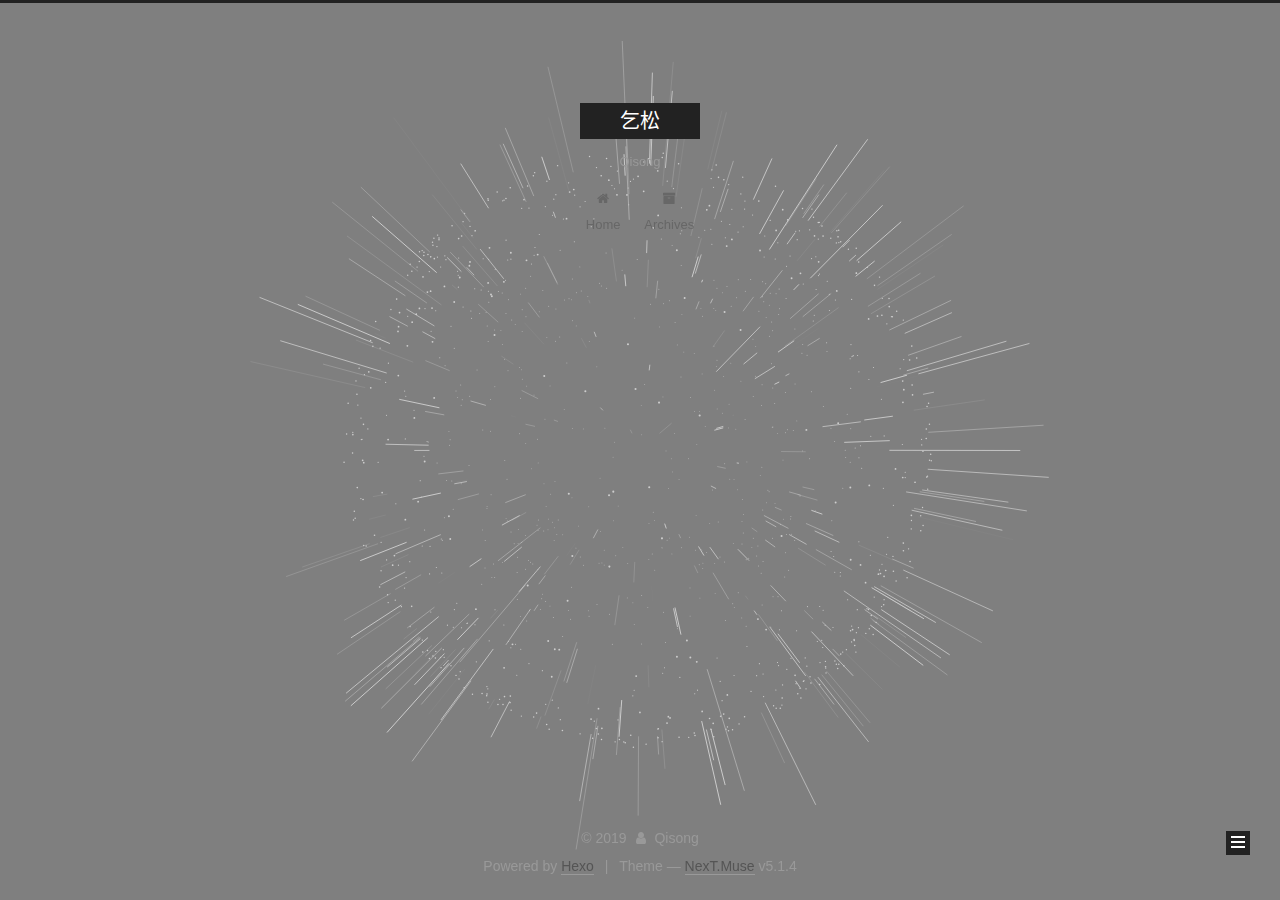
<file: index.html>
<!DOCTYPE html>



  


<html class="theme-next muse use-motion" lang="zh-CN">
<head><meta name="generator" content="Hexo 3.8.0">
  <meta charset="UTF-8">
<meta http-equiv="X-UA-Compatible" content="IE=edge">
<meta name="viewport" content="width=device-width, initial-scale=1, maximum-scale=1">
<meta name="theme-color" content="#222">









<meta http-equiv="Cache-Control" content="no-transform">
<meta http-equiv="Cache-Control" content="no-siteapp">
















  
  
  <link href="/lib/fancybox/source/jquery.fancybox.css?v=2.1.5" rel="stylesheet" type="text/css">







<link href="/lib/font-awesome/css/font-awesome.min.css?v=4.6.2" rel="stylesheet" type="text/css">

<link href="/css/main.css?v=5.1.4" rel="stylesheet" type="text/css">


  <link rel="apple-touch-icon" sizes="180x180" href="/images/apple-touch-icon-next.png?v=5.1.4">


  <link rel="icon" type="image/png" sizes="32x32" href="/images/favicon-32x32-next.png?v=5.1.4">


  <link rel="icon" type="image/png" sizes="16x16" href="/images/favicon-32x32-next.png?v=5.1.4">


  <link rel="mask-icon" href="/images/logo.svg?v=5.1.4" color="#222">





  <meta name="keywords" content="Hexo, NexT">










<meta name="description" content="这是我的博客，欢迎大家访问！">
<meta name="keywords" content="博客">
<meta property="og:type" content="website">
<meta property="og:title" content="乞松">
<meta property="og:url" content="http://yoursite.com/index.html">
<meta property="og:site_name" content="乞松">
<meta property="og:description" content="这是我的博客，欢迎大家访问！">
<meta property="og:locale" content="zh-CN">
<meta name="twitter:card" content="summary">
<meta name="twitter:title" content="乞松">
<meta name="twitter:description" content="这是我的博客，欢迎大家访问！">



<script type="text/javascript" id="hexo.configurations">
  var NexT = window.NexT || {};
  var CONFIG = {
    root: '/',
    scheme: 'Muse',
    version: '5.1.4',
    sidebar: {"position":"left","display":"post","offset":12,"b2t":false,"scrollpercent":false,"onmobile":false},
    fancybox: true,
    tabs: true,
    motion: {"enable":true,"async":false,"transition":{"post_block":"fadeIn","post_header":"slideDownIn","post_body":"slideDownIn","coll_header":"slideLeftIn","sidebar":"slideUpIn"}},
    duoshuo: {
      userId: '0',
      author: 'Author'
    },
    algolia: {
      applicationID: '',
      apiKey: '',
      indexName: '',
      hits: {"per_page":10},
      labels: {"input_placeholder":"Search for Posts","hits_empty":"We didn't find any results for the search: ${query}","hits_stats":"${hits} results found in ${time} ms"}
    }
  };
</script>



  <link rel="canonical" href="http://yoursite.com/">





  <title>乞松</title>
  








</head>

<body itemscope itemtype="http://schema.org/WebPage" lang="zh-CN">

  
  
    
  

  <div class="container sidebar-position-left 
  page-home">
    <div class="headband"></div>

    <header id="header" class="header" itemscope itemtype="http://schema.org/WPHeader">
      <div class="header-inner"><div class="site-brand-wrapper">
  <div class="site-meta ">
    

    <div class="custom-logo-site-title">
      <a href="/" class="brand" rel="start">
        <span class="logo-line-before"><i></i></span>
        <span class="site-title">乞松</span>
        <span class="logo-line-after"><i></i></span>
      </a>
    </div>
      
        <p class="site-subtitle">Qisong</p>
      
  </div>

  <div class="site-nav-toggle">
    <button>
      <span class="btn-bar"></span>
      <span class="btn-bar"></span>
      <span class="btn-bar"></span>
    </button>
  </div>
</div>

<nav class="site-nav">
  

  
    <ul id="menu" class="menu">
      
        
        <li class="menu-item menu-item-home">
          <a href="/" rel="section">
            
              <i class="menu-item-icon fa fa-fw fa-home"></i> <br>
            
            Home
          </a>
        </li>
      
        
        <li class="menu-item menu-item-archives">
          <a href="/archives/" rel="section">
            
              <i class="menu-item-icon fa fa-fw fa-archive"></i> <br>
            
            Archives
          </a>
        </li>
      

      
    </ul>
  

  
</nav>



 </div>
    </header>

    <main id="main" class="main">
      <div class="main-inner">
        <div class="content-wrap">
          <div id="content" class="content">
            
  <section id="posts" class="posts-expand">
    
      

  

  
  
  

  <article class="post post-type-normal" itemscope itemtype="http://schema.org/Article">
  
  
  
  <div class="post-block">
    <link itemprop="mainEntityOfPage" href="http://yoursite.com/2019/05/01/hello-world/">

    <span hidden itemprop="author" itemscope itemtype="http://schema.org/Person">
      <meta itemprop="name" content="Qisong">
      <meta itemprop="description" content>
      <meta itemprop="image" content="/images/nexttx.png">
    </span>

    <span hidden itemprop="publisher" itemscope itemtype="http://schema.org/Organization">
      <meta itemprop="name" content="乞松">
    </span>

    
      <header class="post-header">

        
        
          <h1 class="post-title" itemprop="name headline">
                
                <a class="post-title-link" href="/2019/05/01/hello-world/" itemprop="url">Hello World</a></h1>
        

        <div class="post-meta">
          <span class="post-time">
            
              <span class="post-meta-item-icon">
                <i class="fa fa-calendar-o"></i>
              </span>
              
                <span class="post-meta-item-text">Posted on</span>
              
              <time title="Post created" itemprop="dateCreated datePublished" datetime="2019-05-01T10:57:49+08:00">
                2019-05-01
              </time>
            

            

            
          </span>

          

          
            
          

          
          
             <span id="/2019/05/01/hello-world/" class="leancloud_visitors" data-flag-title="Hello World">
               <span class="post-meta-divider">|</span>
               <span class="post-meta-item-icon">
                 <i class="fa fa-eye"></i>
               </span>
               
                 <span class="post-meta-item-text">Visitors&#58;</span>
               
                 <span class="leancloud-visitors-count"></span>
             </span>
          

          

          

          

        </div>
      </header>
    

    
    
    
    <div class="post-body" itemprop="articleBody">

      
      

      
        
          
          Welcome to Hexo! This is your very first post. Check documentation for more info. If you get any problems when using Hexo, you can find the answer in 
          ...
          <!--noindex-->
          <div class="post-button text-center">
            <a class="btn" href="/2019/05/01/hello-world/#more" rel="contents">
              Read more &raquo;
            </a>
          </div>
          <!--/noindex-->
        
      
    </div>
    
    
    

    

    

    

    <footer class="post-footer">
      

      

      

      
      
        <div class="post-eof"></div>
      
    </footer>
  </div>
  
  
  
  </article>


    
  </section>

  


          </div>
          


          

        </div>
        
          
  
  <div class="sidebar-toggle">
    <div class="sidebar-toggle-line-wrap">
      <span class="sidebar-toggle-line sidebar-toggle-line-first"></span>
      <span class="sidebar-toggle-line sidebar-toggle-line-middle"></span>
      <span class="sidebar-toggle-line sidebar-toggle-line-last"></span>
    </div>
  </div>

  <aside id="sidebar" class="sidebar">
    
    <div class="sidebar-inner">

      

      

      <section class="site-overview-wrap sidebar-panel sidebar-panel-active">
        <div class="site-overview">
          <div class="site-author motion-element" itemprop="author" itemscope itemtype="http://schema.org/Person">
            
              <img class="site-author-image" itemprop="image" src="/images/nexttx.png" alt="Qisong">
            
              <p class="site-author-name" itemprop="name">Qisong</p>
              <p class="site-description motion-element" itemprop="description">这是我的博客，欢迎大家访问！</p>
          </div>

          <nav class="site-state motion-element">

            
              <div class="site-state-item site-state-posts">
              
                <a href="/archives/">
              
                  <span class="site-state-item-count">1</span>
                  <span class="site-state-item-name">posts</span>
                </a>
              </div>
            

            

            

          </nav>

          

          

          
          

          
          

          

        </div>
      </section>

      

      

    </div>
  </aside>


        
      </div>
    </main>

    <footer id="footer" class="footer">
      <div class="footer-inner">
        <div class="copyright">&copy; <span itemprop="copyrightYear">2019</span>
  <span class="with-love">
    <i class="fa fa-user"></i>
  </span>
  <span class="author" itemprop="copyrightHolder">Qisong</span>

  
</div>


  <div class="powered-by">Powered by <a class="theme-link" target="_blank" href="https://hexo.io">Hexo</a></div>



  <span class="post-meta-divider">|</span>



  <div class="theme-info">Theme &mdash; <a class="theme-link" target="_blank" href="https://github.com/iissnan/hexo-theme-next">NexT.Muse</a> v5.1.4</div>




        







        
      </div>
    </footer>

    
      <div class="back-to-top">
        <i class="fa fa-arrow-up"></i>
        
      </div>
    

    

  </div>

  

<script type="text/javascript">
  if (Object.prototype.toString.call(window.Promise) !== '[object Function]') {
    window.Promise = null;
  }
</script>









  








  
  





  
  
    <script type="text/javascript" src="/lib/jquery/index.js?v=2.1.3"></script>
  

  
  
    <script type="text/javascript" src="/lib/fastclick/lib/fastclick.min.js?v=1.0.6"></script>
  

  
  
    <script type="text/javascript" src="/lib/jquery_lazyload/jquery.lazyload.js?v=1.9.7"></script>
  

  
  
    <script type="text/javascript" src="/lib/velocity/velocity.min.js?v=1.2.1"></script>
  

  
  
    <script type="text/javascript" src="/lib/velocity/velocity.ui.min.js?v=1.2.1"></script>
  

  
  
    <script type="text/javascript" src="/lib/fancybox/source/jquery.fancybox.pack.js?v=2.1.5"></script>
  

  
  
    <script type="text/javascript" src="/lib/three/three.min.js"></script>
  

  
  
    <script type="text/javascript" src="/lib/three/canvas_sphere.min.js"></script>
  


  


  <script type="text/javascript" src="/js/src/utils.js?v=5.1.4"></script>

  <script type="text/javascript" src="/js/src/motion.js?v=5.1.4"></script>



  
  

  

  


  <script type="text/javascript" src="/js/src/bootstrap.js?v=5.1.4"></script>



  


  




	





  





  












  





  

  
  <script src="https://cdn1.lncld.net/static/js/av-core-mini-0.6.4.js"></script>
  <script>AV.initialize("1Wo6WFChpzOyfBUMIC7nHjwp-gzGzoHsz", "R3lN6DWEj8AwL6WIaeyvM0F6");</script>
  <script>
    function showTime(Counter) {
      var query = new AV.Query(Counter);
      var entries = [];
      var $visitors = $(".leancloud_visitors");

      $visitors.each(function () {
        entries.push( $(this).attr("id").trim() );
      });

      query.containedIn('url', entries);
      query.find()
        .done(function (results) {
          var COUNT_CONTAINER_REF = '.leancloud-visitors-count';

          if (results.length === 0) {
            $visitors.find(COUNT_CONTAINER_REF).text(0);
            return;
          }

          for (var i = 0; i < results.length; i++) {
            var item = results[i];
            var url = item.get('url');
            var time = item.get('time');
            var element = document.getElementById(url);

            $(element).find(COUNT_CONTAINER_REF).text(time);
          }
          for(var i = 0; i < entries.length; i++) {
            var url = entries[i];
            var element = document.getElementById(url);
            var countSpan = $(element).find(COUNT_CONTAINER_REF);
            if( countSpan.text() == '') {
              countSpan.text(0);
            }
          }
        })
        .fail(function (object, error) {
          console.log("Error: " + error.code + " " + error.message);
        });
    }

    function addCount(Counter) {
      var $visitors = $(".leancloud_visitors");
      var url = $visitors.attr('id').trim();
      var title = $visitors.attr('data-flag-title').trim();
      var query = new AV.Query(Counter);

      query.equalTo("url", url);
      query.find({
        success: function(results) {
          if (results.length > 0) {
            var counter = results[0];
            counter.fetchWhenSave(true);
            counter.increment("time");
            counter.save(null, {
              success: function(counter) {
                var $element = $(document.getElementById(url));
                $element.find('.leancloud-visitors-count').text(counter.get('time'));
              },
              error: function(counter, error) {
                console.log('Failed to save Visitor num, with error message: ' + error.message);
              }
            });
          } else {
            var newcounter = new Counter();
            /* Set ACL */
            var acl = new AV.ACL();
            acl.setPublicReadAccess(true);
            acl.setPublicWriteAccess(true);
            newcounter.setACL(acl);
            /* End Set ACL */
            newcounter.set("title", title);
            newcounter.set("url", url);
            newcounter.set("time", 1);
            newcounter.save(null, {
              success: function(newcounter) {
                var $element = $(document.getElementById(url));
                $element.find('.leancloud-visitors-count').text(newcounter.get('time'));
              },
              error: function(newcounter, error) {
                console.log('Failed to create');
              }
            });
          }
        },
        error: function(error) {
          console.log('Error:' + error.code + " " + error.message);
        }
      });
    }

    $(function() {
      var Counter = AV.Object.extend("Counter");
      if ($('.leancloud_visitors').length == 1) {
        addCount(Counter);
      } else if ($('.post-title-link').length > 1) {
        showTime(Counter);
      }
    });
  </script>



  

  

  
  

  

  

  

</body>
</html>
</file>
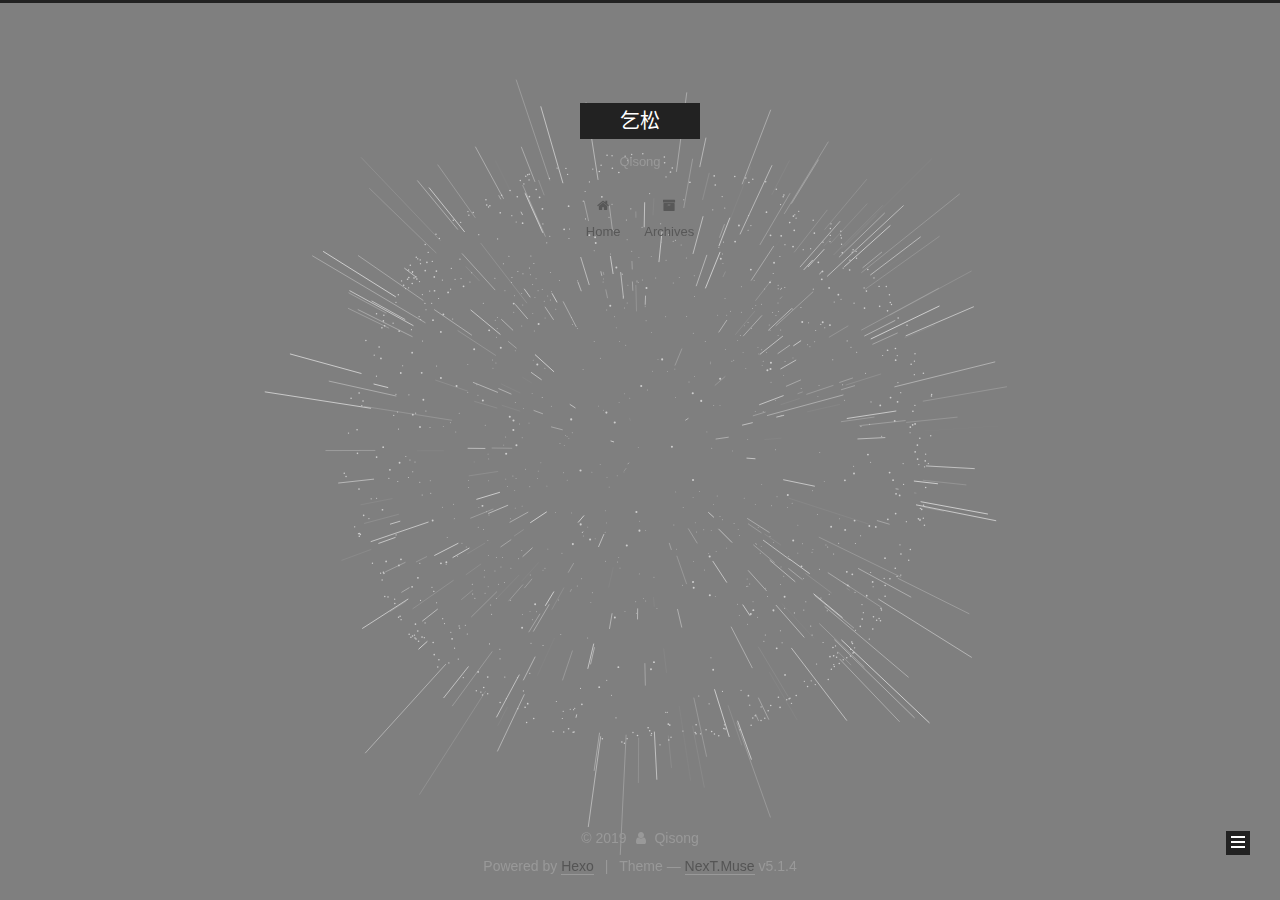
<file: archives/index.html>
<!DOCTYPE html>



  


<html class="theme-next muse use-motion" lang="zh-CN">
<head><meta name="generator" content="Hexo 3.8.0">
  <meta charset="UTF-8">
<meta http-equiv="X-UA-Compatible" content="IE=edge">
<meta name="viewport" content="width=device-width, initial-scale=1, maximum-scale=1">
<meta name="theme-color" content="#222">









<meta http-equiv="Cache-Control" content="no-transform">
<meta http-equiv="Cache-Control" content="no-siteapp">
















  
  
  <link href="/lib/fancybox/source/jquery.fancybox.css?v=2.1.5" rel="stylesheet" type="text/css">







<link href="/lib/font-awesome/css/font-awesome.min.css?v=4.6.2" rel="stylesheet" type="text/css">

<link href="/css/main.css?v=5.1.4" rel="stylesheet" type="text/css">


  <link rel="apple-touch-icon" sizes="180x180" href="/images/apple-touch-icon-next.png?v=5.1.4">


  <link rel="icon" type="image/png" sizes="32x32" href="/images/favicon-32x32-next.png?v=5.1.4">


  <link rel="icon" type="image/png" sizes="16x16" href="/images/favicon-32x32-next.png?v=5.1.4">


  <link rel="mask-icon" href="/images/logo.svg?v=5.1.4" color="#222">





  <meta name="keywords" content="Hexo, NexT">










<meta name="description" content="这是我的博客，欢迎大家访问！">
<meta name="keywords" content="博客">
<meta property="og:type" content="website">
<meta property="og:title" content="乞松">
<meta property="og:url" content="http://yoursite.com/archives/index.html">
<meta property="og:site_name" content="乞松">
<meta property="og:description" content="这是我的博客，欢迎大家访问！">
<meta property="og:locale" content="zh-CN">
<meta name="twitter:card" content="summary">
<meta name="twitter:title" content="乞松">
<meta name="twitter:description" content="这是我的博客，欢迎大家访问！">



<script type="text/javascript" id="hexo.configurations">
  var NexT = window.NexT || {};
  var CONFIG = {
    root: '/',
    scheme: 'Muse',
    version: '5.1.4',
    sidebar: {"position":"left","display":"post","offset":12,"b2t":false,"scrollpercent":false,"onmobile":false},
    fancybox: true,
    tabs: true,
    motion: {"enable":true,"async":false,"transition":{"post_block":"fadeIn","post_header":"slideDownIn","post_body":"slideDownIn","coll_header":"slideLeftIn","sidebar":"slideUpIn"}},
    duoshuo: {
      userId: '0',
      author: 'Author'
    },
    algolia: {
      applicationID: '',
      apiKey: '',
      indexName: '',
      hits: {"per_page":10},
      labels: {"input_placeholder":"Search for Posts","hits_empty":"We didn't find any results for the search: ${query}","hits_stats":"${hits} results found in ${time} ms"}
    }
  };
</script>



  <link rel="canonical" href="http://yoursite.com/archives/">





  <title>Archive | 乞松</title>
  








</head>

<body itemscope itemtype="http://schema.org/WebPage" lang="zh-CN">

  
  
    
  

  <div class="container sidebar-position-left page-archive">
    <div class="headband"></div>

    <header id="header" class="header" itemscope itemtype="http://schema.org/WPHeader">
      <div class="header-inner"><div class="site-brand-wrapper">
  <div class="site-meta ">
    

    <div class="custom-logo-site-title">
      <a href="/" class="brand" rel="start">
        <span class="logo-line-before"><i></i></span>
        <span class="site-title">乞松</span>
        <span class="logo-line-after"><i></i></span>
      </a>
    </div>
      
        <p class="site-subtitle">Qisong</p>
      
  </div>

  <div class="site-nav-toggle">
    <button>
      <span class="btn-bar"></span>
      <span class="btn-bar"></span>
      <span class="btn-bar"></span>
    </button>
  </div>
</div>

<nav class="site-nav">
  

  
    <ul id="menu" class="menu">
      
        
        <li class="menu-item menu-item-home">
          <a href="/" rel="section">
            
              <i class="menu-item-icon fa fa-fw fa-home"></i> <br>
            
            Home
          </a>
        </li>
      
        
        <li class="menu-item menu-item-archives">
          <a href="/archives/" rel="section">
            
              <i class="menu-item-icon fa fa-fw fa-archive"></i> <br>
            
            Archives
          </a>
        </li>
      

      
    </ul>
  

  
</nav>



 </div>
    </header>

    <main id="main" class="main">
      <div class="main-inner">
        <div class="content-wrap">
          <div id="content" class="content">
            

  
  
  
  <div class="post-block archive">
    <div id="posts" class="posts-collapse">
      <span class="archive-move-on"></span>

      <span class="archive-page-counter">
        
        
        
          
        
        Um..! 1 post. Keep on posting.
      </span>

      

        
        
        

        
          
          <div class="collection-title">
            <h1 class="archive-year" id="archive-year-2019">2019</h1>
          </div>
        
        

        

  <article class="post post-type-normal" itemscope itemtype="http://schema.org/Article">
    <header class="post-header">

      <h2 class="post-title">
        
            <a class="post-title-link" href="/2019/05/01/hello-world/" itemprop="url">
              
                <span itemprop="name">Hello World</span>
              
            </a>
        
      </h2>

      <div class="post-meta">
        <time class="post-time" itemprop="dateCreated" datetime="2019-05-01T10:57:49+08:00" content="2019-05-01">
          05-01
        </time>
      </div>

    </header>
  </article>



      

    </div>
  </div>
  
  
  

  



          </div>
          


          

        </div>
        
          
  
  <div class="sidebar-toggle">
    <div class="sidebar-toggle-line-wrap">
      <span class="sidebar-toggle-line sidebar-toggle-line-first"></span>
      <span class="sidebar-toggle-line sidebar-toggle-line-middle"></span>
      <span class="sidebar-toggle-line sidebar-toggle-line-last"></span>
    </div>
  </div>

  <aside id="sidebar" class="sidebar">
    
    <div class="sidebar-inner">

      

      

      <section class="site-overview-wrap sidebar-panel sidebar-panel-active">
        <div class="site-overview">
          <div class="site-author motion-element" itemprop="author" itemscope itemtype="http://schema.org/Person">
            
              <img class="site-author-image" itemprop="image" src="/images/nexttx.png" alt="Qisong">
            
              <p class="site-author-name" itemprop="name">Qisong</p>
              <p class="site-description motion-element" itemprop="description">这是我的博客，欢迎大家访问！</p>
          </div>

          <nav class="site-state motion-element">

            
              <div class="site-state-item site-state-posts">
              
                <a href="/archives/">
              
                  <span class="site-state-item-count">1</span>
                  <span class="site-state-item-name">posts</span>
                </a>
              </div>
            

            

            

          </nav>

          

          

          
          

          
          

          

        </div>
      </section>

      

      

    </div>
  </aside>


        
      </div>
    </main>

    <footer id="footer" class="footer">
      <div class="footer-inner">
        <div class="copyright">&copy; <span itemprop="copyrightYear">2019</span>
  <span class="with-love">
    <i class="fa fa-user"></i>
  </span>
  <span class="author" itemprop="copyrightHolder">Qisong</span>

  
</div>


  <div class="powered-by">Powered by <a class="theme-link" target="_blank" href="https://hexo.io">Hexo</a></div>



  <span class="post-meta-divider">|</span>



  <div class="theme-info">Theme &mdash; <a class="theme-link" target="_blank" href="https://github.com/iissnan/hexo-theme-next">NexT.Muse</a> v5.1.4</div>




        







        
      </div>
    </footer>

    
      <div class="back-to-top">
        <i class="fa fa-arrow-up"></i>
        
      </div>
    

    

  </div>

  

<script type="text/javascript">
  if (Object.prototype.toString.call(window.Promise) !== '[object Function]') {
    window.Promise = null;
  }
</script>









  








  
  





  
  
    <script type="text/javascript" src="/lib/jquery/index.js?v=2.1.3"></script>
  

  
  
    <script type="text/javascript" src="/lib/fastclick/lib/fastclick.min.js?v=1.0.6"></script>
  

  
  
    <script type="text/javascript" src="/lib/jquery_lazyload/jquery.lazyload.js?v=1.9.7"></script>
  

  
  
    <script type="text/javascript" src="/lib/velocity/velocity.min.js?v=1.2.1"></script>
  

  
  
    <script type="text/javascript" src="/lib/velocity/velocity.ui.min.js?v=1.2.1"></script>
  

  
  
    <script type="text/javascript" src="/lib/fancybox/source/jquery.fancybox.pack.js?v=2.1.5"></script>
  

  
  
    <script type="text/javascript" src="/lib/three/three.min.js"></script>
  

  
  
    <script type="text/javascript" src="/lib/three/canvas_sphere.min.js"></script>
  


  


  <script type="text/javascript" src="/js/src/utils.js?v=5.1.4"></script>

  <script type="text/javascript" src="/js/src/motion.js?v=5.1.4"></script>



  
  

  

  


  <script type="text/javascript" src="/js/src/bootstrap.js?v=5.1.4"></script>



  


  




	





  





  












  





  

  
  <script src="https://cdn1.lncld.net/static/js/av-core-mini-0.6.4.js"></script>
  <script>AV.initialize("1Wo6WFChpzOyfBUMIC7nHjwp-gzGzoHsz", "R3lN6DWEj8AwL6WIaeyvM0F6");</script>
  <script>
    function showTime(Counter) {
      var query = new AV.Query(Counter);
      var entries = [];
      var $visitors = $(".leancloud_visitors");

      $visitors.each(function () {
        entries.push( $(this).attr("id").trim() );
      });

      query.containedIn('url', entries);
      query.find()
        .done(function (results) {
          var COUNT_CONTAINER_REF = '.leancloud-visitors-count';

          if (results.length === 0) {
            $visitors.find(COUNT_CONTAINER_REF).text(0);
            return;
          }

          for (var i = 0; i < results.length; i++) {
            var item = results[i];
            var url = item.get('url');
            var time = item.get('time');
            var element = document.getElementById(url);

            $(element).find(COUNT_CONTAINER_REF).text(time);
          }
          for(var i = 0; i < entries.length; i++) {
            var url = entries[i];
            var element = document.getElementById(url);
            var countSpan = $(element).find(COUNT_CONTAINER_REF);
            if( countSpan.text() == '') {
              countSpan.text(0);
            }
          }
        })
        .fail(function (object, error) {
          console.log("Error: " + error.code + " " + error.message);
        });
    }

    function addCount(Counter) {
      var $visitors = $(".leancloud_visitors");
      var url = $visitors.attr('id').trim();
      var title = $visitors.attr('data-flag-title').trim();
      var query = new AV.Query(Counter);

      query.equalTo("url", url);
      query.find({
        success: function(results) {
          if (results.length > 0) {
            var counter = results[0];
            counter.fetchWhenSave(true);
            counter.increment("time");
            counter.save(null, {
              success: function(counter) {
                var $element = $(document.getElementById(url));
                $element.find('.leancloud-visitors-count').text(counter.get('time'));
              },
              error: function(counter, error) {
                console.log('Failed to save Visitor num, with error message: ' + error.message);
              }
            });
          } else {
            var newcounter = new Counter();
            /* Set ACL */
            var acl = new AV.ACL();
            acl.setPublicReadAccess(true);
            acl.setPublicWriteAccess(true);
            newcounter.setACL(acl);
            /* End Set ACL */
            newcounter.set("title", title);
            newcounter.set("url", url);
            newcounter.set("time", 1);
            newcounter.save(null, {
              success: function(newcounter) {
                var $element = $(document.getElementById(url));
                $element.find('.leancloud-visitors-count').text(newcounter.get('time'));
              },
              error: function(newcounter, error) {
                console.log('Failed to create');
              }
            });
          }
        },
        error: function(error) {
          console.log('Error:' + error.code + " " + error.message);
        }
      });
    }

    $(function() {
      var Counter = AV.Object.extend("Counter");
      if ($('.leancloud_visitors').length == 1) {
        addCount(Counter);
      } else if ($('.post-title-link').length > 1) {
        showTime(Counter);
      }
    });
  </script>



  

  

  
  

  

  

  

</body>
</html>
</file>
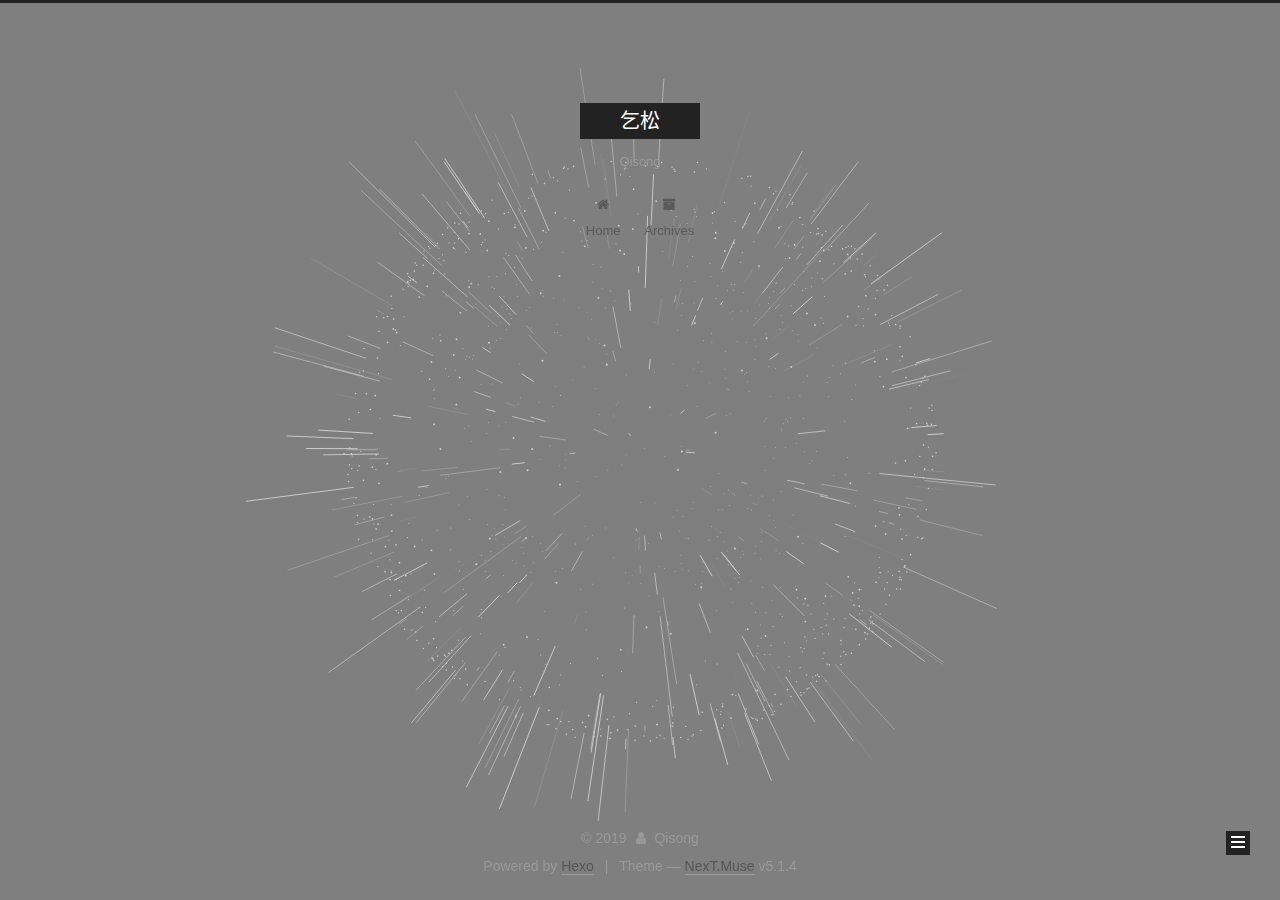
<file: archives/2019/index.html>
<!DOCTYPE html>



  


<html class="theme-next muse use-motion" lang="zh-CN">
<head><meta name="generator" content="Hexo 3.8.0">
  <meta charset="UTF-8">
<meta http-equiv="X-UA-Compatible" content="IE=edge">
<meta name="viewport" content="width=device-width, initial-scale=1, maximum-scale=1">
<meta name="theme-color" content="#222">









<meta http-equiv="Cache-Control" content="no-transform">
<meta http-equiv="Cache-Control" content="no-siteapp">
















  
  
  <link href="/lib/fancybox/source/jquery.fancybox.css?v=2.1.5" rel="stylesheet" type="text/css">







<link href="/lib/font-awesome/css/font-awesome.min.css?v=4.6.2" rel="stylesheet" type="text/css">

<link href="/css/main.css?v=5.1.4" rel="stylesheet" type="text/css">


  <link rel="apple-touch-icon" sizes="180x180" href="/images/apple-touch-icon-next.png?v=5.1.4">


  <link rel="icon" type="image/png" sizes="32x32" href="/images/favicon-32x32-next.png?v=5.1.4">


  <link rel="icon" type="image/png" sizes="16x16" href="/images/favicon-32x32-next.png?v=5.1.4">


  <link rel="mask-icon" href="/images/logo.svg?v=5.1.4" color="#222">





  <meta name="keywords" content="Hexo, NexT">










<meta name="description" content="这是我的博客，欢迎大家访问！">
<meta name="keywords" content="博客">
<meta property="og:type" content="website">
<meta property="og:title" content="乞松">
<meta property="og:url" content="http://yoursite.com/archives/2019/index.html">
<meta property="og:site_name" content="乞松">
<meta property="og:description" content="这是我的博客，欢迎大家访问！">
<meta property="og:locale" content="zh-CN">
<meta name="twitter:card" content="summary">
<meta name="twitter:title" content="乞松">
<meta name="twitter:description" content="这是我的博客，欢迎大家访问！">



<script type="text/javascript" id="hexo.configurations">
  var NexT = window.NexT || {};
  var CONFIG = {
    root: '/',
    scheme: 'Muse',
    version: '5.1.4',
    sidebar: {"position":"left","display":"post","offset":12,"b2t":false,"scrollpercent":false,"onmobile":false},
    fancybox: true,
    tabs: true,
    motion: {"enable":true,"async":false,"transition":{"post_block":"fadeIn","post_header":"slideDownIn","post_body":"slideDownIn","coll_header":"slideLeftIn","sidebar":"slideUpIn"}},
    duoshuo: {
      userId: '0',
      author: 'Author'
    },
    algolia: {
      applicationID: '',
      apiKey: '',
      indexName: '',
      hits: {"per_page":10},
      labels: {"input_placeholder":"Search for Posts","hits_empty":"We didn't find any results for the search: ${query}","hits_stats":"${hits} results found in ${time} ms"}
    }
  };
</script>



  <link rel="canonical" href="http://yoursite.com/archives/2019/">





  <title>Archive | 乞松</title>
  








</head>

<body itemscope itemtype="http://schema.org/WebPage" lang="zh-CN">

  
  
    
  

  <div class="container sidebar-position-left page-archive">
    <div class="headband"></div>

    <header id="header" class="header" itemscope itemtype="http://schema.org/WPHeader">
      <div class="header-inner"><div class="site-brand-wrapper">
  <div class="site-meta ">
    

    <div class="custom-logo-site-title">
      <a href="/" class="brand" rel="start">
        <span class="logo-line-before"><i></i></span>
        <span class="site-title">乞松</span>
        <span class="logo-line-after"><i></i></span>
      </a>
    </div>
      
        <p class="site-subtitle">Qisong</p>
      
  </div>

  <div class="site-nav-toggle">
    <button>
      <span class="btn-bar"></span>
      <span class="btn-bar"></span>
      <span class="btn-bar"></span>
    </button>
  </div>
</div>

<nav class="site-nav">
  

  
    <ul id="menu" class="menu">
      
        
        <li class="menu-item menu-item-home">
          <a href="/" rel="section">
            
              <i class="menu-item-icon fa fa-fw fa-home"></i> <br>
            
            Home
          </a>
        </li>
      
        
        <li class="menu-item menu-item-archives">
          <a href="/archives/" rel="section">
            
              <i class="menu-item-icon fa fa-fw fa-archive"></i> <br>
            
            Archives
          </a>
        </li>
      

      
    </ul>
  

  
</nav>



 </div>
    </header>

    <main id="main" class="main">
      <div class="main-inner">
        <div class="content-wrap">
          <div id="content" class="content">
            

  
  
  
  <div class="post-block archive">
    <div id="posts" class="posts-collapse">
      <span class="archive-move-on"></span>

      <span class="archive-page-counter">
        
        
        
          
        
        Um..! 1 post. Keep on posting.
      </span>

      

        
        
        

        
          
          <div class="collection-title">
            <h1 class="archive-year" id="archive-year-2019">2019</h1>
          </div>
        
        

        

  <article class="post post-type-normal" itemscope itemtype="http://schema.org/Article">
    <header class="post-header">

      <h2 class="post-title">
        
            <a class="post-title-link" href="/2019/05/01/hello-world/" itemprop="url">
              
                <span itemprop="name">Hello World</span>
              
            </a>
        
      </h2>

      <div class="post-meta">
        <time class="post-time" itemprop="dateCreated" datetime="2019-05-01T10:57:49+08:00" content="2019-05-01">
          05-01
        </time>
      </div>

    </header>
  </article>



      

    </div>
  </div>
  
  
  

  



          </div>
          


          

        </div>
        
          
  
  <div class="sidebar-toggle">
    <div class="sidebar-toggle-line-wrap">
      <span class="sidebar-toggle-line sidebar-toggle-line-first"></span>
      <span class="sidebar-toggle-line sidebar-toggle-line-middle"></span>
      <span class="sidebar-toggle-line sidebar-toggle-line-last"></span>
    </div>
  </div>

  <aside id="sidebar" class="sidebar">
    
    <div class="sidebar-inner">

      

      

      <section class="site-overview-wrap sidebar-panel sidebar-panel-active">
        <div class="site-overview">
          <div class="site-author motion-element" itemprop="author" itemscope itemtype="http://schema.org/Person">
            
              <img class="site-author-image" itemprop="image" src="/images/nexttx.png" alt="Qisong">
            
              <p class="site-author-name" itemprop="name">Qisong</p>
              <p class="site-description motion-element" itemprop="description">这是我的博客，欢迎大家访问！</p>
          </div>

          <nav class="site-state motion-element">

            
              <div class="site-state-item site-state-posts">
              
                <a href="/archives/">
              
                  <span class="site-state-item-count">1</span>
                  <span class="site-state-item-name">posts</span>
                </a>
              </div>
            

            

            

          </nav>

          

          

          
          

          
          

          

        </div>
      </section>

      

      

    </div>
  </aside>


        
      </div>
    </main>

    <footer id="footer" class="footer">
      <div class="footer-inner">
        <div class="copyright">&copy; <span itemprop="copyrightYear">2019</span>
  <span class="with-love">
    <i class="fa fa-user"></i>
  </span>
  <span class="author" itemprop="copyrightHolder">Qisong</span>

  
</div>


  <div class="powered-by">Powered by <a class="theme-link" target="_blank" href="https://hexo.io">Hexo</a></div>



  <span class="post-meta-divider">|</span>



  <div class="theme-info">Theme &mdash; <a class="theme-link" target="_blank" href="https://github.com/iissnan/hexo-theme-next">NexT.Muse</a> v5.1.4</div>




        







        
      </div>
    </footer>

    
      <div class="back-to-top">
        <i class="fa fa-arrow-up"></i>
        
      </div>
    

    

  </div>

  

<script type="text/javascript">
  if (Object.prototype.toString.call(window.Promise) !== '[object Function]') {
    window.Promise = null;
  }
</script>









  








  
  





  
  
    <script type="text/javascript" src="/lib/jquery/index.js?v=2.1.3"></script>
  

  
  
    <script type="text/javascript" src="/lib/fastclick/lib/fastclick.min.js?v=1.0.6"></script>
  

  
  
    <script type="text/javascript" src="/lib/jquery_lazyload/jquery.lazyload.js?v=1.9.7"></script>
  

  
  
    <script type="text/javascript" src="/lib/velocity/velocity.min.js?v=1.2.1"></script>
  

  
  
    <script type="text/javascript" src="/lib/velocity/velocity.ui.min.js?v=1.2.1"></script>
  

  
  
    <script type="text/javascript" src="/lib/fancybox/source/jquery.fancybox.pack.js?v=2.1.5"></script>
  

  
  
    <script type="text/javascript" src="/lib/three/three.min.js"></script>
  

  
  
    <script type="text/javascript" src="/lib/three/canvas_sphere.min.js"></script>
  


  


  <script type="text/javascript" src="/js/src/utils.js?v=5.1.4"></script>

  <script type="text/javascript" src="/js/src/motion.js?v=5.1.4"></script>



  
  

  

  


  <script type="text/javascript" src="/js/src/bootstrap.js?v=5.1.4"></script>



  


  




	





  





  












  





  

  
  <script src="https://cdn1.lncld.net/static/js/av-core-mini-0.6.4.js"></script>
  <script>AV.initialize("1Wo6WFChpzOyfBUMIC7nHjwp-gzGzoHsz", "R3lN6DWEj8AwL6WIaeyvM0F6");</script>
  <script>
    function showTime(Counter) {
      var query = new AV.Query(Counter);
      var entries = [];
      var $visitors = $(".leancloud_visitors");

      $visitors.each(function () {
        entries.push( $(this).attr("id").trim() );
      });

      query.containedIn('url', entries);
      query.find()
        .done(function (results) {
          var COUNT_CONTAINER_REF = '.leancloud-visitors-count';

          if (results.length === 0) {
            $visitors.find(COUNT_CONTAINER_REF).text(0);
            return;
          }

          for (var i = 0; i < results.length; i++) {
            var item = results[i];
            var url = item.get('url');
            var time = item.get('time');
            var element = document.getElementById(url);

            $(element).find(COUNT_CONTAINER_REF).text(time);
          }
          for(var i = 0; i < entries.length; i++) {
            var url = entries[i];
            var element = document.getElementById(url);
            var countSpan = $(element).find(COUNT_CONTAINER_REF);
            if( countSpan.text() == '') {
              countSpan.text(0);
            }
          }
        })
        .fail(function (object, error) {
          console.log("Error: " + error.code + " " + error.message);
        });
    }

    function addCount(Counter) {
      var $visitors = $(".leancloud_visitors");
      var url = $visitors.attr('id').trim();
      var title = $visitors.attr('data-flag-title').trim();
      var query = new AV.Query(Counter);

      query.equalTo("url", url);
      query.find({
        success: function(results) {
          if (results.length > 0) {
            var counter = results[0];
            counter.fetchWhenSave(true);
            counter.increment("time");
            counter.save(null, {
              success: function(counter) {
                var $element = $(document.getElementById(url));
                $element.find('.leancloud-visitors-count').text(counter.get('time'));
              },
              error: function(counter, error) {
                console.log('Failed to save Visitor num, with error message: ' + error.message);
              }
            });
          } else {
            var newcounter = new Counter();
            /* Set ACL */
            var acl = new AV.ACL();
            acl.setPublicReadAccess(true);
            acl.setPublicWriteAccess(true);
            newcounter.setACL(acl);
            /* End Set ACL */
            newcounter.set("title", title);
            newcounter.set("url", url);
            newcounter.set("time", 1);
            newcounter.save(null, {
              success: function(newcounter) {
                var $element = $(document.getElementById(url));
                $element.find('.leancloud-visitors-count').text(newcounter.get('time'));
              },
              error: function(newcounter, error) {
                console.log('Failed to create');
              }
            });
          }
        },
        error: function(error) {
          console.log('Error:' + error.code + " " + error.message);
        }
      });
    }

    $(function() {
      var Counter = AV.Object.extend("Counter");
      if ($('.leancloud_visitors').length == 1) {
        addCount(Counter);
      } else if ($('.post-title-link').length > 1) {
        showTime(Counter);
      }
    });
  </script>



  

  

  
  

  

  

  

</body>
</html>
</file>
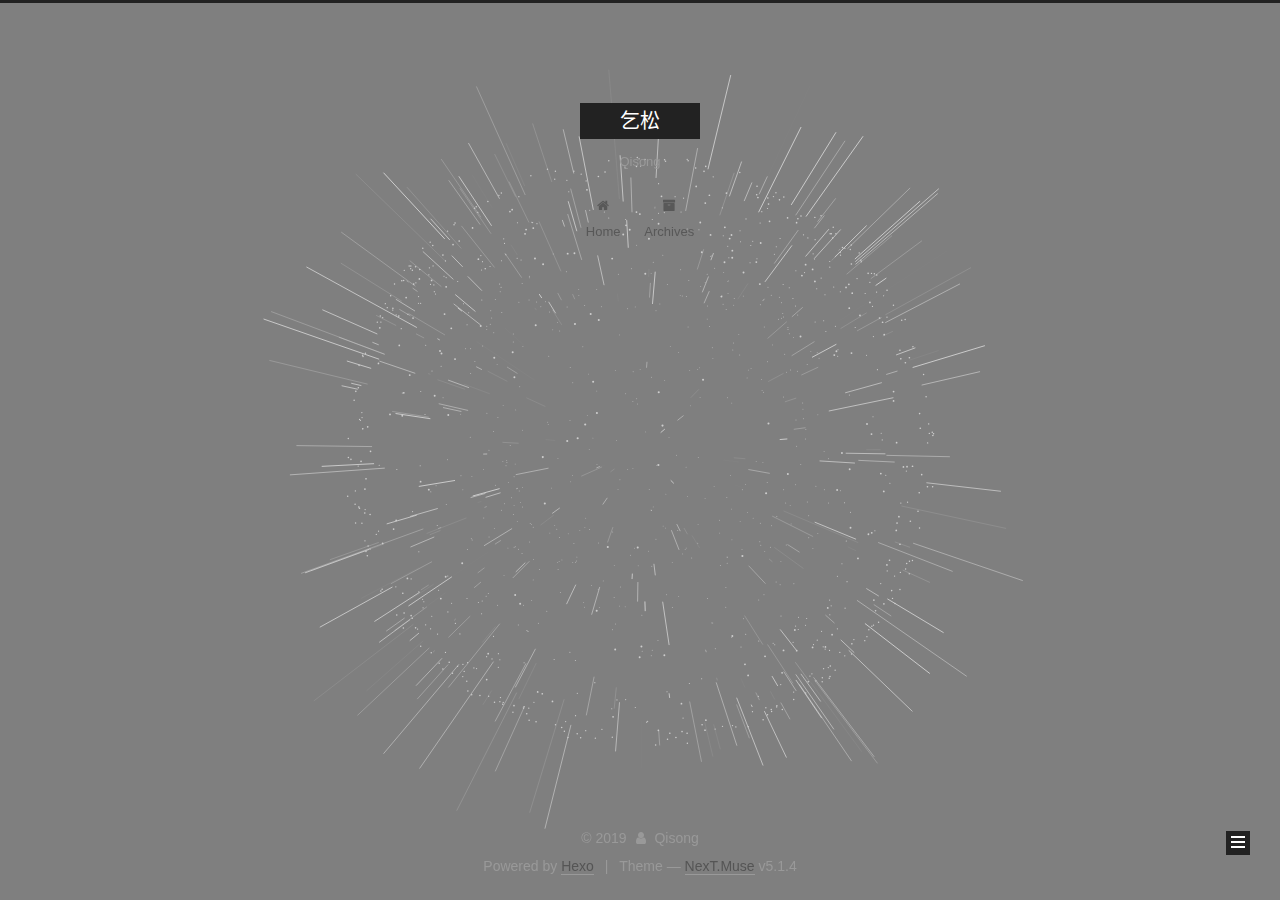
<file: archives/2019/05/index.html>
<!DOCTYPE html>



  


<html class="theme-next muse use-motion" lang="zh-CN">
<head><meta name="generator" content="Hexo 3.8.0">
  <meta charset="UTF-8">
<meta http-equiv="X-UA-Compatible" content="IE=edge">
<meta name="viewport" content="width=device-width, initial-scale=1, maximum-scale=1">
<meta name="theme-color" content="#222">









<meta http-equiv="Cache-Control" content="no-transform">
<meta http-equiv="Cache-Control" content="no-siteapp">
















  
  
  <link href="/lib/fancybox/source/jquery.fancybox.css?v=2.1.5" rel="stylesheet" type="text/css">







<link href="/lib/font-awesome/css/font-awesome.min.css?v=4.6.2" rel="stylesheet" type="text/css">

<link href="/css/main.css?v=5.1.4" rel="stylesheet" type="text/css">


  <link rel="apple-touch-icon" sizes="180x180" href="/images/apple-touch-icon-next.png?v=5.1.4">


  <link rel="icon" type="image/png" sizes="32x32" href="/images/favicon-32x32-next.png?v=5.1.4">


  <link rel="icon" type="image/png" sizes="16x16" href="/images/favicon-32x32-next.png?v=5.1.4">


  <link rel="mask-icon" href="/images/logo.svg?v=5.1.4" color="#222">





  <meta name="keywords" content="Hexo, NexT">










<meta name="description" content="这是我的博客，欢迎大家访问！">
<meta name="keywords" content="博客">
<meta property="og:type" content="website">
<meta property="og:title" content="乞松">
<meta property="og:url" content="http://yoursite.com/archives/2019/05/index.html">
<meta property="og:site_name" content="乞松">
<meta property="og:description" content="这是我的博客，欢迎大家访问！">
<meta property="og:locale" content="zh-CN">
<meta name="twitter:card" content="summary">
<meta name="twitter:title" content="乞松">
<meta name="twitter:description" content="这是我的博客，欢迎大家访问！">



<script type="text/javascript" id="hexo.configurations">
  var NexT = window.NexT || {};
  var CONFIG = {
    root: '/',
    scheme: 'Muse',
    version: '5.1.4',
    sidebar: {"position":"left","display":"post","offset":12,"b2t":false,"scrollpercent":false,"onmobile":false},
    fancybox: true,
    tabs: true,
    motion: {"enable":true,"async":false,"transition":{"post_block":"fadeIn","post_header":"slideDownIn","post_body":"slideDownIn","coll_header":"slideLeftIn","sidebar":"slideUpIn"}},
    duoshuo: {
      userId: '0',
      author: 'Author'
    },
    algolia: {
      applicationID: '',
      apiKey: '',
      indexName: '',
      hits: {"per_page":10},
      labels: {"input_placeholder":"Search for Posts","hits_empty":"We didn't find any results for the search: ${query}","hits_stats":"${hits} results found in ${time} ms"}
    }
  };
</script>



  <link rel="canonical" href="http://yoursite.com/archives/2019/05/">





  <title>Archive | 乞松</title>
  








</head>

<body itemscope itemtype="http://schema.org/WebPage" lang="zh-CN">

  
  
    
  

  <div class="container sidebar-position-left page-archive">
    <div class="headband"></div>

    <header id="header" class="header" itemscope itemtype="http://schema.org/WPHeader">
      <div class="header-inner"><div class="site-brand-wrapper">
  <div class="site-meta ">
    

    <div class="custom-logo-site-title">
      <a href="/" class="brand" rel="start">
        <span class="logo-line-before"><i></i></span>
        <span class="site-title">乞松</span>
        <span class="logo-line-after"><i></i></span>
      </a>
    </div>
      
        <p class="site-subtitle">Qisong</p>
      
  </div>

  <div class="site-nav-toggle">
    <button>
      <span class="btn-bar"></span>
      <span class="btn-bar"></span>
      <span class="btn-bar"></span>
    </button>
  </div>
</div>

<nav class="site-nav">
  

  
    <ul id="menu" class="menu">
      
        
        <li class="menu-item menu-item-home">
          <a href="/" rel="section">
            
              <i class="menu-item-icon fa fa-fw fa-home"></i> <br>
            
            Home
          </a>
        </li>
      
        
        <li class="menu-item menu-item-archives">
          <a href="/archives/" rel="section">
            
              <i class="menu-item-icon fa fa-fw fa-archive"></i> <br>
            
            Archives
          </a>
        </li>
      

      
    </ul>
  

  
</nav>



 </div>
    </header>

    <main id="main" class="main">
      <div class="main-inner">
        <div class="content-wrap">
          <div id="content" class="content">
            

  
  
  
  <div class="post-block archive">
    <div id="posts" class="posts-collapse">
      <span class="archive-move-on"></span>

      <span class="archive-page-counter">
        
        
        
          
        
        Um..! 1 post. Keep on posting.
      </span>

      

        
        
        

        
          
          <div class="collection-title">
            <h1 class="archive-year" id="archive-year-2019">2019</h1>
          </div>
        
        

        

  <article class="post post-type-normal" itemscope itemtype="http://schema.org/Article">
    <header class="post-header">

      <h2 class="post-title">
        
            <a class="post-title-link" href="/2019/05/01/hello-world/" itemprop="url">
              
                <span itemprop="name">Hello World</span>
              
            </a>
        
      </h2>

      <div class="post-meta">
        <time class="post-time" itemprop="dateCreated" datetime="2019-05-01T10:57:49+08:00" content="2019-05-01">
          05-01
        </time>
      </div>

    </header>
  </article>



      

    </div>
  </div>
  
  
  

  



          </div>
          


          

        </div>
        
          
  
  <div class="sidebar-toggle">
    <div class="sidebar-toggle-line-wrap">
      <span class="sidebar-toggle-line sidebar-toggle-line-first"></span>
      <span class="sidebar-toggle-line sidebar-toggle-line-middle"></span>
      <span class="sidebar-toggle-line sidebar-toggle-line-last"></span>
    </div>
  </div>

  <aside id="sidebar" class="sidebar">
    
    <div class="sidebar-inner">

      

      

      <section class="site-overview-wrap sidebar-panel sidebar-panel-active">
        <div class="site-overview">
          <div class="site-author motion-element" itemprop="author" itemscope itemtype="http://schema.org/Person">
            
              <img class="site-author-image" itemprop="image" src="/images/nexttx.png" alt="Qisong">
            
              <p class="site-author-name" itemprop="name">Qisong</p>
              <p class="site-description motion-element" itemprop="description">这是我的博客，欢迎大家访问！</p>
          </div>

          <nav class="site-state motion-element">

            
              <div class="site-state-item site-state-posts">
              
                <a href="/archives/">
              
                  <span class="site-state-item-count">1</span>
                  <span class="site-state-item-name">posts</span>
                </a>
              </div>
            

            

            

          </nav>

          

          

          
          

          
          

          

        </div>
      </section>

      

      

    </div>
  </aside>


        
      </div>
    </main>

    <footer id="footer" class="footer">
      <div class="footer-inner">
        <div class="copyright">&copy; <span itemprop="copyrightYear">2019</span>
  <span class="with-love">
    <i class="fa fa-user"></i>
  </span>
  <span class="author" itemprop="copyrightHolder">Qisong</span>

  
</div>


  <div class="powered-by">Powered by <a class="theme-link" target="_blank" href="https://hexo.io">Hexo</a></div>



  <span class="post-meta-divider">|</span>



  <div class="theme-info">Theme &mdash; <a class="theme-link" target="_blank" href="https://github.com/iissnan/hexo-theme-next">NexT.Muse</a> v5.1.4</div>




        







        
      </div>
    </footer>

    
      <div class="back-to-top">
        <i class="fa fa-arrow-up"></i>
        
      </div>
    

    

  </div>

  

<script type="text/javascript">
  if (Object.prototype.toString.call(window.Promise) !== '[object Function]') {
    window.Promise = null;
  }
</script>









  








  
  





  
  
    <script type="text/javascript" src="/lib/jquery/index.js?v=2.1.3"></script>
  

  
  
    <script type="text/javascript" src="/lib/fastclick/lib/fastclick.min.js?v=1.0.6"></script>
  

  
  
    <script type="text/javascript" src="/lib/jquery_lazyload/jquery.lazyload.js?v=1.9.7"></script>
  

  
  
    <script type="text/javascript" src="/lib/velocity/velocity.min.js?v=1.2.1"></script>
  

  
  
    <script type="text/javascript" src="/lib/velocity/velocity.ui.min.js?v=1.2.1"></script>
  

  
  
    <script type="text/javascript" src="/lib/fancybox/source/jquery.fancybox.pack.js?v=2.1.5"></script>
  

  
  
    <script type="text/javascript" src="/lib/three/three.min.js"></script>
  

  
  
    <script type="text/javascript" src="/lib/three/canvas_sphere.min.js"></script>
  


  


  <script type="text/javascript" src="/js/src/utils.js?v=5.1.4"></script>

  <script type="text/javascript" src="/js/src/motion.js?v=5.1.4"></script>



  
  

  

  


  <script type="text/javascript" src="/js/src/bootstrap.js?v=5.1.4"></script>



  


  




	





  





  












  





  

  
  <script src="https://cdn1.lncld.net/static/js/av-core-mini-0.6.4.js"></script>
  <script>AV.initialize("1Wo6WFChpzOyfBUMIC7nHjwp-gzGzoHsz", "R3lN6DWEj8AwL6WIaeyvM0F6");</script>
  <script>
    function showTime(Counter) {
      var query = new AV.Query(Counter);
      var entries = [];
      var $visitors = $(".leancloud_visitors");

      $visitors.each(function () {
        entries.push( $(this).attr("id").trim() );
      });

      query.containedIn('url', entries);
      query.find()
        .done(function (results) {
          var COUNT_CONTAINER_REF = '.leancloud-visitors-count';

          if (results.length === 0) {
            $visitors.find(COUNT_CONTAINER_REF).text(0);
            return;
          }

          for (var i = 0; i < results.length; i++) {
            var item = results[i];
            var url = item.get('url');
            var time = item.get('time');
            var element = document.getElementById(url);

            $(element).find(COUNT_CONTAINER_REF).text(time);
          }
          for(var i = 0; i < entries.length; i++) {
            var url = entries[i];
            var element = document.getElementById(url);
            var countSpan = $(element).find(COUNT_CONTAINER_REF);
            if( countSpan.text() == '') {
              countSpan.text(0);
            }
          }
        })
        .fail(function (object, error) {
          console.log("Error: " + error.code + " " + error.message);
        });
    }

    function addCount(Counter) {
      var $visitors = $(".leancloud_visitors");
      var url = $visitors.attr('id').trim();
      var title = $visitors.attr('data-flag-title').trim();
      var query = new AV.Query(Counter);

      query.equalTo("url", url);
      query.find({
        success: function(results) {
          if (results.length > 0) {
            var counter = results[0];
            counter.fetchWhenSave(true);
            counter.increment("time");
            counter.save(null, {
              success: function(counter) {
                var $element = $(document.getElementById(url));
                $element.find('.leancloud-visitors-count').text(counter.get('time'));
              },
              error: function(counter, error) {
                console.log('Failed to save Visitor num, with error message: ' + error.message);
              }
            });
          } else {
            var newcounter = new Counter();
            /* Set ACL */
            var acl = new AV.ACL();
            acl.setPublicReadAccess(true);
            acl.setPublicWriteAccess(true);
            newcounter.setACL(acl);
            /* End Set ACL */
            newcounter.set("title", title);
            newcounter.set("url", url);
            newcounter.set("time", 1);
            newcounter.save(null, {
              success: function(newcounter) {
                var $element = $(document.getElementById(url));
                $element.find('.leancloud-visitors-count').text(newcounter.get('time'));
              },
              error: function(newcounter, error) {
                console.log('Failed to create');
              }
            });
          }
        },
        error: function(error) {
          console.log('Error:' + error.code + " " + error.message);
        }
      });
    }

    $(function() {
      var Counter = AV.Object.extend("Counter");
      if ($('.leancloud_visitors').length == 1) {
        addCount(Counter);
      } else if ($('.post-title-link').length > 1) {
        showTime(Counter);
      }
    });
  </script>



  

  

  
  

  

  

  

</body>
</html>
</file>
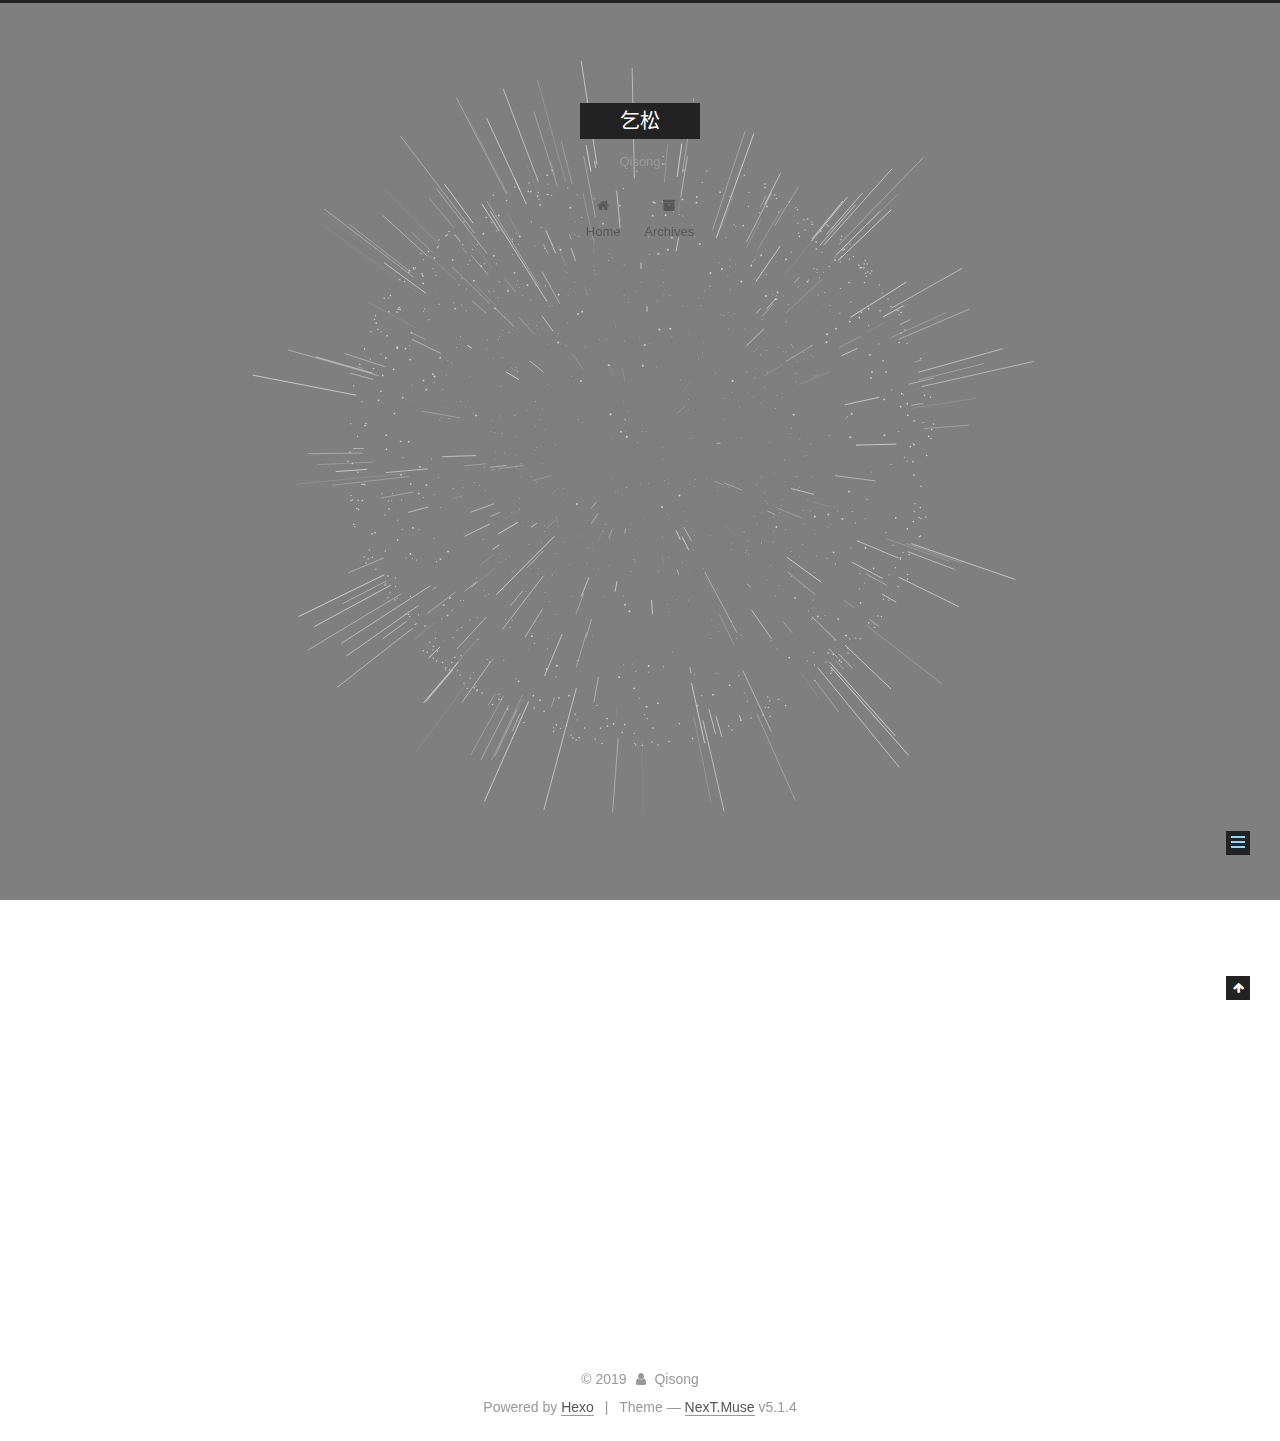
<file: 2019/05/01/hello-world/index.html>
<!DOCTYPE html>



  


<html class="theme-next muse use-motion" lang="zh-CN">
<head><meta name="generator" content="Hexo 3.8.0">
  <meta charset="UTF-8">
<meta http-equiv="X-UA-Compatible" content="IE=edge">
<meta name="viewport" content="width=device-width, initial-scale=1, maximum-scale=1">
<meta name="theme-color" content="#222">









<meta http-equiv="Cache-Control" content="no-transform">
<meta http-equiv="Cache-Control" content="no-siteapp">
















  
  
  <link href="/lib/fancybox/source/jquery.fancybox.css?v=2.1.5" rel="stylesheet" type="text/css">







<link href="/lib/font-awesome/css/font-awesome.min.css?v=4.6.2" rel="stylesheet" type="text/css">

<link href="/css/main.css?v=5.1.4" rel="stylesheet" type="text/css">


  <link rel="apple-touch-icon" sizes="180x180" href="/images/apple-touch-icon-next.png?v=5.1.4">


  <link rel="icon" type="image/png" sizes="32x32" href="/images/favicon-32x32-next.png?v=5.1.4">


  <link rel="icon" type="image/png" sizes="16x16" href="/images/favicon-32x32-next.png?v=5.1.4">


  <link rel="mask-icon" href="/images/logo.svg?v=5.1.4" color="#222">





  <meta name="keywords" content="Hexo, NexT">










<meta name="description" content="Welcome to Hexo! This is your very first post. Check documentation for more info. If you get any problems when using Hexo, you can find the answer in troubleshooting or you can ask me on GitHub. Quick">
<meta name="keywords" content="博客">
<meta property="og:type" content="article">
<meta property="og:title" content="Hello World">
<meta property="og:url" content="http://yoursite.com/2019/05/01/hello-world/index.html">
<meta property="og:site_name" content="乞松">
<meta property="og:description" content="Welcome to Hexo! This is your very first post. Check documentation for more info. If you get any problems when using Hexo, you can find the answer in troubleshooting or you can ask me on GitHub. Quick">
<meta property="og:locale" content="zh-CN">
<meta property="og:updated_time" content="2019-05-01T02:57:49.386Z">
<meta name="twitter:card" content="summary">
<meta name="twitter:title" content="Hello World">
<meta name="twitter:description" content="Welcome to Hexo! This is your very first post. Check documentation for more info. If you get any problems when using Hexo, you can find the answer in troubleshooting or you can ask me on GitHub. Quick">



<script type="text/javascript" id="hexo.configurations">
  var NexT = window.NexT || {};
  var CONFIG = {
    root: '/',
    scheme: 'Muse',
    version: '5.1.4',
    sidebar: {"position":"left","display":"post","offset":12,"b2t":false,"scrollpercent":false,"onmobile":false},
    fancybox: true,
    tabs: true,
    motion: {"enable":true,"async":false,"transition":{"post_block":"fadeIn","post_header":"slideDownIn","post_body":"slideDownIn","coll_header":"slideLeftIn","sidebar":"slideUpIn"}},
    duoshuo: {
      userId: '0',
      author: 'Author'
    },
    algolia: {
      applicationID: '',
      apiKey: '',
      indexName: '',
      hits: {"per_page":10},
      labels: {"input_placeholder":"Search for Posts","hits_empty":"We didn't find any results for the search: ${query}","hits_stats":"${hits} results found in ${time} ms"}
    }
  };
</script>



  <link rel="canonical" href="http://yoursite.com/2019/05/01/hello-world/">





  <title>Hello World | 乞松</title>
  








</head>

<body itemscope itemtype="http://schema.org/WebPage" lang="zh-CN">

  
  
    
  

  <div class="container sidebar-position-left page-post-detail">
    <div class="headband"></div>

    <header id="header" class="header" itemscope itemtype="http://schema.org/WPHeader">
      <div class="header-inner"><div class="site-brand-wrapper">
  <div class="site-meta ">
    

    <div class="custom-logo-site-title">
      <a href="/" class="brand" rel="start">
        <span class="logo-line-before"><i></i></span>
        <span class="site-title">乞松</span>
        <span class="logo-line-after"><i></i></span>
      </a>
    </div>
      
        <p class="site-subtitle">Qisong</p>
      
  </div>

  <div class="site-nav-toggle">
    <button>
      <span class="btn-bar"></span>
      <span class="btn-bar"></span>
      <span class="btn-bar"></span>
    </button>
  </div>
</div>

<nav class="site-nav">
  

  
    <ul id="menu" class="menu">
      
        
        <li class="menu-item menu-item-home">
          <a href="/" rel="section">
            
              <i class="menu-item-icon fa fa-fw fa-home"></i> <br>
            
            Home
          </a>
        </li>
      
        
        <li class="menu-item menu-item-archives">
          <a href="/archives/" rel="section">
            
              <i class="menu-item-icon fa fa-fw fa-archive"></i> <br>
            
            Archives
          </a>
        </li>
      

      
    </ul>
  

  
</nav>



 </div>
    </header>

    <main id="main" class="main">
      <div class="main-inner">
        <div class="content-wrap">
          <div id="content" class="content">
            

  <div id="posts" class="posts-expand">
    

  

  
  
  

  <article class="post post-type-normal" itemscope itemtype="http://schema.org/Article">
  
  
  
  <div class="post-block">
    <link itemprop="mainEntityOfPage" href="http://yoursite.com/2019/05/01/hello-world/">

    <span hidden itemprop="author" itemscope itemtype="http://schema.org/Person">
      <meta itemprop="name" content="Qisong">
      <meta itemprop="description" content>
      <meta itemprop="image" content="/images/nexttx.png">
    </span>

    <span hidden itemprop="publisher" itemscope itemtype="http://schema.org/Organization">
      <meta itemprop="name" content="乞松">
    </span>

    
      <header class="post-header">

        
        
          <h1 class="post-title" itemprop="name headline">Hello World</h1>
        

        <div class="post-meta">
          <span class="post-time">
            
              <span class="post-meta-item-icon">
                <i class="fa fa-calendar-o"></i>
              </span>
              
                <span class="post-meta-item-text">Posted on</span>
              
              <time title="Post created" itemprop="dateCreated datePublished" datetime="2019-05-01T10:57:49+08:00">
                2019-05-01
              </time>
            

            

            
          </span>

          

          
            
          

          
          
             <span id="/2019/05/01/hello-world/" class="leancloud_visitors" data-flag-title="Hello World">
               <span class="post-meta-divider">|</span>
               <span class="post-meta-item-icon">
                 <i class="fa fa-eye"></i>
               </span>
               
                 <span class="post-meta-item-text">Visitors&#58;</span>
               
                 <span class="leancloud-visitors-count"></span>
             </span>
          

          

          

          

        </div>
      </header>
    

    
    
    
    <div class="post-body" itemprop="articleBody">

      
      

      
        <p>Welcome to <a href="https://hexo.io/" target="_blank" rel="noopener">Hexo</a>! This is your very first post. Check <a href="https://hexo.io/docs/" target="_blank" rel="noopener">documentation</a> for more info. If you get any problems when using Hexo, you can find the answer in <a href="https://hexo.io/docs/troubleshooting.html" target="_blank" rel="noopener">troubleshooting</a> or you can ask me on <a href="https://github.com/hexojs/hexo/issues" target="_blank" rel="noopener">GitHub</a>.</p>
<h2 id="Quick-Start"><a href="#Quick-Start" class="headerlink" title="Quick Start"></a>Quick Start</h2><h3 id="Create-a-new-post"><a href="#Create-a-new-post" class="headerlink" title="Create a new post"></a>Create a new post</h3><figure class="highlight bash"><table><tr><td class="gutter"><pre><span class="line">1</span><br></pre></td><td class="code"><pre><span class="line">$ hexo new <span class="string">"My New Post"</span></span><br></pre></td></tr></table></figure>
<p>More info: <a href="https://hexo.io/docs/writing.html" target="_blank" rel="noopener">Writing</a></p>
<h3 id="Run-server"><a href="#Run-server" class="headerlink" title="Run server"></a>Run server</h3><figure class="highlight bash"><table><tr><td class="gutter"><pre><span class="line">1</span><br></pre></td><td class="code"><pre><span class="line">$ hexo server</span><br></pre></td></tr></table></figure>
<p>More info: <a href="https://hexo.io/docs/server.html" target="_blank" rel="noopener">Server</a></p>
<h3 id="Generate-static-files"><a href="#Generate-static-files" class="headerlink" title="Generate static files"></a>Generate static files</h3><figure class="highlight bash"><table><tr><td class="gutter"><pre><span class="line">1</span><br></pre></td><td class="code"><pre><span class="line">$ hexo generate</span><br></pre></td></tr></table></figure>
<p>More info: <a href="https://hexo.io/docs/generating.html" target="_blank" rel="noopener">Generating</a></p>
<h3 id="Deploy-to-remote-sites"><a href="#Deploy-to-remote-sites" class="headerlink" title="Deploy to remote sites"></a>Deploy to remote sites</h3><figure class="highlight bash"><table><tr><td class="gutter"><pre><span class="line">1</span><br></pre></td><td class="code"><pre><span class="line">$ hexo deploy</span><br></pre></td></tr></table></figure>
<p>More info: <a href="https://hexo.io/docs/deployment.html" target="_blank" rel="noopener">Deployment</a></p>

      
    </div>
    
    
    

    

    

    

    <footer class="post-footer">
      

      
      
      

      

      
      
    </footer>
  </div>
  
  
  
  </article>



    <div class="post-spread">
      
    </div>
  </div>


          </div>
          


          

  



        </div>
        
          
  
  <div class="sidebar-toggle">
    <div class="sidebar-toggle-line-wrap">
      <span class="sidebar-toggle-line sidebar-toggle-line-first"></span>
      <span class="sidebar-toggle-line sidebar-toggle-line-middle"></span>
      <span class="sidebar-toggle-line sidebar-toggle-line-last"></span>
    </div>
  </div>

  <aside id="sidebar" class="sidebar">
    
    <div class="sidebar-inner">

      

      
        <ul class="sidebar-nav motion-element">
          <li class="sidebar-nav-toc sidebar-nav-active" data-target="post-toc-wrap">
            Table of Contents
          </li>
          <li class="sidebar-nav-overview" data-target="site-overview-wrap">
            Overview
          </li>
        </ul>
      

      <section class="site-overview-wrap sidebar-panel">
        <div class="site-overview">
          <div class="site-author motion-element" itemprop="author" itemscope itemtype="http://schema.org/Person">
            
              <img class="site-author-image" itemprop="image" src="/images/nexttx.png" alt="Qisong">
            
              <p class="site-author-name" itemprop="name">Qisong</p>
              <p class="site-description motion-element" itemprop="description">这是我的博客，欢迎大家访问！</p>
          </div>

          <nav class="site-state motion-element">

            
              <div class="site-state-item site-state-posts">
              
                <a href="/archives/">
              
                  <span class="site-state-item-count">1</span>
                  <span class="site-state-item-name">posts</span>
                </a>
              </div>
            

            

            

          </nav>

          

          

          
          

          
          

          

        </div>
      </section>

      
      <!--noindex-->
        <section class="post-toc-wrap motion-element sidebar-panel sidebar-panel-active">
          <div class="post-toc">

            
              
            

            
              <div class="post-toc-content"><ol class="nav"><li class="nav-item nav-level-2"><a class="nav-link" href="#Quick-Start"><span class="nav-number">1.</span> <span class="nav-text">Quick Start</span></a><ol class="nav-child"><li class="nav-item nav-level-3"><a class="nav-link" href="#Create-a-new-post"><span class="nav-number">1.1.</span> <span class="nav-text">Create a new post</span></a></li><li class="nav-item nav-level-3"><a class="nav-link" href="#Run-server"><span class="nav-number">1.2.</span> <span class="nav-text">Run server</span></a></li><li class="nav-item nav-level-3"><a class="nav-link" href="#Generate-static-files"><span class="nav-number">1.3.</span> <span class="nav-text">Generate static files</span></a></li><li class="nav-item nav-level-3"><a class="nav-link" href="#Deploy-to-remote-sites"><span class="nav-number">1.4.</span> <span class="nav-text">Deploy to remote sites</span></a></li></ol></li></ol></div>
            

          </div>
        </section>
      <!--/noindex-->
      

      

    </div>
  </aside>


        
      </div>
    </main>

    <footer id="footer" class="footer">
      <div class="footer-inner">
        <div class="copyright">&copy; <span itemprop="copyrightYear">2019</span>
  <span class="with-love">
    <i class="fa fa-user"></i>
  </span>
  <span class="author" itemprop="copyrightHolder">Qisong</span>

  
</div>


  <div class="powered-by">Powered by <a class="theme-link" target="_blank" href="https://hexo.io">Hexo</a></div>



  <span class="post-meta-divider">|</span>



  <div class="theme-info">Theme &mdash; <a class="theme-link" target="_blank" href="https://github.com/iissnan/hexo-theme-next">NexT.Muse</a> v5.1.4</div>




        







        
      </div>
    </footer>

    
      <div class="back-to-top">
        <i class="fa fa-arrow-up"></i>
        
      </div>
    

    

  </div>

  

<script type="text/javascript">
  if (Object.prototype.toString.call(window.Promise) !== '[object Function]') {
    window.Promise = null;
  }
</script>









  








  
  





  
  
    <script type="text/javascript" src="/lib/jquery/index.js?v=2.1.3"></script>
  

  
  
    <script type="text/javascript" src="/lib/fastclick/lib/fastclick.min.js?v=1.0.6"></script>
  

  
  
    <script type="text/javascript" src="/lib/jquery_lazyload/jquery.lazyload.js?v=1.9.7"></script>
  

  
  
    <script type="text/javascript" src="/lib/velocity/velocity.min.js?v=1.2.1"></script>
  

  
  
    <script type="text/javascript" src="/lib/velocity/velocity.ui.min.js?v=1.2.1"></script>
  

  
  
    <script type="text/javascript" src="/lib/fancybox/source/jquery.fancybox.pack.js?v=2.1.5"></script>
  

  
  
    <script type="text/javascript" src="/lib/three/three.min.js"></script>
  

  
  
    <script type="text/javascript" src="/lib/three/canvas_sphere.min.js"></script>
  


  


  <script type="text/javascript" src="/js/src/utils.js?v=5.1.4"></script>

  <script type="text/javascript" src="/js/src/motion.js?v=5.1.4"></script>



  
  

  
  <script type="text/javascript" src="/js/src/scrollspy.js?v=5.1.4"></script>
<script type="text/javascript" src="/js/src/post-details.js?v=5.1.4"></script>



  


  <script type="text/javascript" src="/js/src/bootstrap.js?v=5.1.4"></script>



  


  




	





  





  












  





  

  
  <script src="https://cdn1.lncld.net/static/js/av-core-mini-0.6.4.js"></script>
  <script>AV.initialize("1Wo6WFChpzOyfBUMIC7nHjwp-gzGzoHsz", "R3lN6DWEj8AwL6WIaeyvM0F6");</script>
  <script>
    function showTime(Counter) {
      var query = new AV.Query(Counter);
      var entries = [];
      var $visitors = $(".leancloud_visitors");

      $visitors.each(function () {
        entries.push( $(this).attr("id").trim() );
      });

      query.containedIn('url', entries);
      query.find()
        .done(function (results) {
          var COUNT_CONTAINER_REF = '.leancloud-visitors-count';

          if (results.length === 0) {
            $visitors.find(COUNT_CONTAINER_REF).text(0);
            return;
          }

          for (var i = 0; i < results.length; i++) {
            var item = results[i];
            var url = item.get('url');
            var time = item.get('time');
            var element = document.getElementById(url);

            $(element).find(COUNT_CONTAINER_REF).text(time);
          }
          for(var i = 0; i < entries.length; i++) {
            var url = entries[i];
            var element = document.getElementById(url);
            var countSpan = $(element).find(COUNT_CONTAINER_REF);
            if( countSpan.text() == '') {
              countSpan.text(0);
            }
          }
        })
        .fail(function (object, error) {
          console.log("Error: " + error.code + " " + error.message);
        });
    }

    function addCount(Counter) {
      var $visitors = $(".leancloud_visitors");
      var url = $visitors.attr('id').trim();
      var title = $visitors.attr('data-flag-title').trim();
      var query = new AV.Query(Counter);

      query.equalTo("url", url);
      query.find({
        success: function(results) {
          if (results.length > 0) {
            var counter = results[0];
            counter.fetchWhenSave(true);
            counter.increment("time");
            counter.save(null, {
              success: function(counter) {
                var $element = $(document.getElementById(url));
                $element.find('.leancloud-visitors-count').text(counter.get('time'));
              },
              error: function(counter, error) {
                console.log('Failed to save Visitor num, with error message: ' + error.message);
              }
            });
          } else {
            var newcounter = new Counter();
            /* Set ACL */
            var acl = new AV.ACL();
            acl.setPublicReadAccess(true);
            acl.setPublicWriteAccess(true);
            newcounter.setACL(acl);
            /* End Set ACL */
            newcounter.set("title", title);
            newcounter.set("url", url);
            newcounter.set("time", 1);
            newcounter.save(null, {
              success: function(newcounter) {
                var $element = $(document.getElementById(url));
                $element.find('.leancloud-visitors-count').text(newcounter.get('time'));
              },
              error: function(newcounter, error) {
                console.log('Failed to create');
              }
            });
          }
        },
        error: function(error) {
          console.log('Error:' + error.code + " " + error.message);
        }
      });
    }

    $(function() {
      var Counter = AV.Object.extend("Counter");
      if ($('.leancloud_visitors').length == 1) {
        addCount(Counter);
      } else if ($('.post-title-link').length > 1) {
        showTime(Counter);
      }
    });
  </script>



  

  

  
  

  

  

  

</body>
</html>
</file>
<file: css/main.css>
/* normalize.css v3.0.2 | MIT License | git.io/normalize */
html {
  font-family: sans-serif; /* 1 */
  -ms-text-size-adjust: 100%; /* 2 */
  -webkit-text-size-adjust: 100%; /* 2 */
}
body {
  margin: 0;
}
article,
aside,
details,
figcaption,
figure,
footer,
header,
hgroup,
main,
menu,
nav,
section,
summary {
  display: block;
}
audio,
canvas,
progress,
video {
  display: inline-block; /* 1 */
  vertical-align: baseline; /* 2 */
}
audio:not([controls]) {
  display: none;
  height: 0;
}
[hidden],
template {
  display: none;
}
a {
  background-color: transparent;
}
a:active,
a:hover {
  outline: 0;
}
abbr[title] {
  border-bottom: 1px dotted;
}
b,
strong {
  font-weight: bold;
}
dfn {
  font-style: italic;
}
h1 {
  font-size: 2em;
  margin: 0.67em 0;
}
mark {
  background: #ff0;
  color: #000;
}
small {
  font-size: 80%;
}
sub,
sup {
  font-size: 75%;
  line-height: 0;
  position: relative;
  vertical-align: baseline;
}
sup {
  top: -0.5em;
}
sub {
  bottom: -0.25em;
}
img {
  border: 0;
}
svg:not(:root) {
  overflow: hidden;
}
figure {
  margin: 1em 40px;
}
hr {
  -moz-box-sizing: content-box;
  box-sizing: content-box;
  height: 0;
}
pre {
  overflow: auto;
}
code,
kbd,
pre,
samp {
  font-family: monospace, monospace;
  font-size: 1em;
}
button,
input,
optgroup,
select,
textarea {
  color: inherit; /* 1 */
  font: inherit; /* 2 */
  margin: 0; /* 3 */
}
button {
  overflow: visible;
}
button,
select {
  text-transform: none;
}
button,
html input[type="button"],
input[type="reset"],
input[type="submit"] {
  -webkit-appearance: button; /* 2 */
  cursor: pointer; /* 3 */
}
button[disabled],
html input[disabled] {
  cursor: default;
}
button::-moz-focus-inner,
input::-moz-focus-inner {
  border: 0;
  padding: 0;
}
input {
  line-height: normal;
}
input[type="checkbox"],
input[type="radio"] {
  box-sizing: border-box; /* 1 */
  padding: 0; /* 2 */
}
input[type="number"]::-webkit-inner-spin-button,
input[type="number"]::-webkit-outer-spin-button {
  height: auto;
}
input[type="search"] {
  -webkit-appearance: textfield; /* 1 */
  -moz-box-sizing: content-box;
  -webkit-box-sizing: content-box; /* 2 */
  box-sizing: content-box;
}
input[type="search"]::-webkit-search-cancel-button,
input[type="search"]::-webkit-search-decoration {
  -webkit-appearance: none;
}
fieldset {
  border: 1px solid #c0c0c0;
  margin: 0 2px;
  padding: 0.35em 0.625em 0.75em;
}
legend {
  border: 0; /* 1 */
  padding: 0; /* 2 */
}
textarea {
  overflow: auto;
}
optgroup {
  font-weight: bold;
}
table {
  border-collapse: collapse;
  border-spacing: 0;
}
td,
th {
  padding: 0;
}
::selection {
  background: #262a30;
  color: #fff;
}
body {
  position: relative;
  font-family: 'Lato', "PingFang SC", "Microsoft YaHei", sans-serif;
  font-size: 14px;
  line-height: 2;
  color: #555;
  background: #fff;
}
@media (max-width: 767px) {
  body {
    padding-right: 0 !important;
  }
}
@media (min-width: 768px) and (max-width: 991px) {
  body {
    padding-right: 0 !important;
  }
}
@media (min-width: 1600px) {
  body {
    font-size: 16px;
  }
}
h1,
h2,
h3,
h4,
h5,
h6 {
  margin: 0;
  padding: 0;
  font-weight: bold;
  line-height: 1.5;
  font-family: 'Lato', "PingFang SC", "Microsoft YaHei", sans-serif;
}
h2,
h3,
h4,
h5,
h6 {
  margin: 20px 0 15px;
}
h1 {
  font-size: 22px;
}
@media (max-width: 767px) {
  h1 {
    font-size: 18px;
  }
}
h2 {
  font-size: 20px;
}
@media (max-width: 767px) {
  h2 {
    font-size: 16px;
  }
}
h3 {
  font-size: 18px;
}
@media (max-width: 767px) {
  h3 {
    font-size: 14px;
  }
}
h4 {
  font-size: 16px;
}
@media (max-width: 767px) {
  h4 {
    font-size: 12px;
  }
}
h5 {
  font-size: 14px;
}
@media (max-width: 767px) {
  h5 {
    font-size: 10px;
  }
}
h6 {
  font-size: 12px;
}
@media (max-width: 767px) {
  h6 {
    font-size: 8px;
  }
}
p {
  margin: 0 0 20px 0;
}
a {
  color: #555;
  text-decoration: none;
  outline: none;
  border-bottom: 1px solid #999;
  word-wrap: break-word;
}
a:hover {
  color: #222;
  border-bottom-color: #222;
}
blockquote {
  margin: 0;
  padding: 0;
}
img {
  display: block;
  margin: auto;
  max-width: 100%;
  height: auto;
}
hr {
  margin: 40px 0;
  height: 3px;
  border: none;
  background-color: #ddd;
  background-image: repeating-linear-gradient(-45deg, #fff, #fff 4px, transparent 4px, transparent 8px);
}
blockquote {
  padding: 0 15px;
  color: #666;
  border-left: 4px solid #ddd;
}
blockquote cite::before {
  content: "-";
  padding: 0 5px;
}
dt {
  font-weight: 700;
}
dd {
  margin: 0;
  padding: 0;
}
kbd {
  border: 1px solid #ccc;
  border-radius: 0.2em;
  box-shadow: 0.1em 0.1em 0.2em rgba(0,0,0,0.1);
  background-color: #f9f9f9;
  font-family: inherit;
  background-image: -webkit-linear-gradient(top, #eee, #fff, #eee);
  padding: 0.1em 0.3em;
  white-space: nowrap;
}
.text-left {
  text-align: left;
}
.text-center {
  text-align: center;
}
.text-right {
  text-align: right;
}
.text-justify {
  text-align: justify;
}
.text-nowrap {
  white-space: nowrap;
}
.text-lowercase {
  text-transform: lowercase;
}
.text-uppercase {
  text-transform: uppercase;
}
.text-capitalize {
  text-transform: capitalize;
}
.center-block {
  display: block;
  margin-left: auto;
  margin-right: auto;
}
.clearfix:before,
.clearfix:after {
  content: " ";
  display: table;
}
.clearfix:after {
  clear: both;
}
.pullquote {
  width: 45%;
}
.pullquote.left {
  float: left;
  margin-left: 5px;
  margin-right: 10px;
}
.pullquote.right {
  float: right;
  margin-left: 10px;
  margin-right: 5px;
}
.affix.affix.affix {
  position: fixed;
}
.translation {
  margin-top: -20px;
  font-size: 14px;
  color: #999;
}
.scrollbar-measure {
  width: 100px;
  height: 100px;
  overflow: scroll;
  position: absolute;
  top: -9999px;
}
.use-motion .motion-element {
  opacity: 0;
}
table {
  margin: 20px 0;
  width: 100%;
  border-collapse: collapse;
  border-spacing: 0;
  border: 1px solid #ddd;
  font-size: 14px;
  table-layout: fixed;
  word-wrap: break-all;
}
table>tbody>tr:nth-of-type(odd) {
  background-color: #f9f9f9;
}
table>tbody>tr:hover {
  background-color: #f5f5f5;
}
caption,
th,
td {
  padding: 8px;
  text-align: left;
  vertical-align: middle;
  font-weight: normal;
}
th,
td {
  border-bottom: 3px solid #ddd;
  border-right: 1px solid #eee;
}
th {
  padding-bottom: 10px;
  font-weight: 700;
}
td {
  border-bottom-width: 1px;
}
html,
body {
  height: 100%;
}
.container {
  position: relative;
  min-height: 100%;
}
.header-inner {
  margin: 0 auto;
  padding: 100px 0 70px;
  width: 700px;
}
@media (min-width: 1600px) {
  .container .header-inner {
    width: 900px;
  }
}
.main {
  padding-bottom: 150px;
}
.main-inner {
  margin: 0 auto;
  width: 700px;
}
@media (min-width: 1600px) {
  .container .main-inner {
    width: 900px;
  }
}
.footer {
  position: absolute;
  left: 0;
  bottom: 0;
  width: 100%;
  min-height: 50px;
}
.footer-inner {
  box-sizing: border-box;
  margin: 20px auto;
  width: 700px;
}
@media (min-width: 1600px) {
  .container .footer-inner {
    width: 900px;
  }
}
pre,
.highlight {
  overflow: auto;
  margin: 20px 0;
  padding: 0;
  font-size: 13px;
  color: #4d4d4c;
  background: #f7f7f7;
  line-height: 1.6;
}
pre,
code {
  font-family: consolas, Menlo, "PingFang SC", "Microsoft YaHei", monospace;
}
code {
  padding: 2px 4px;
  word-wrap: break-word;
  color: #555;
  background: #eee;
  border-radius: 3px;
  font-size: 13px;
}
pre {
  padding: 10px;
}
pre code {
  padding: 0;
  color: #4d4d4c;
  background: none;
  text-shadow: none;
}
.highlight {
  border-radius: 1px;
}
.highlight pre {
  border: none;
  margin: 0;
  padding: 10px 0;
}
.highlight table {
  margin: 0;
  width: auto;
  border: none;
}
.highlight td {
  border: none;
  padding: 0;
}
.highlight figcaption {
  font-size: 1em;
  color: #4d4d4c;
  line-height: 1em;
  margin-bottom: 1em;
}
.highlight figcaption:before,
.highlight figcaption:after {
  content: " ";
  display: table;
}
.highlight figcaption:after {
  clear: both;
}
.highlight figcaption a {
  float: right;
  color: #4d4d4c;
}
.highlight figcaption a:hover {
  border-bottom-color: #4d4d4c;
}
.highlight .gutter pre {
  padding-left: 10px;
  padding-right: 10px;
  color: #869194;
  text-align: right;
  background-color: #eff2f3;
}
.highlight .code pre {
  width: 100%;
  padding-left: 10px;
  padding-right: 10px;
  background-color: #f7f7f7;
}
.highlight .line {
  height: 20px;
}
.gutter {
  -webkit-user-select: none;
  -moz-user-select: none;
  -ms-user-select: none;
  user-select: none;
}
.gist table {
  width: auto;
}
.gist table td {
  border: none;
}
pre .deletion {
  background: #fdd;
}
pre .addition {
  background: #dfd;
}
pre .meta {
  color: #8959a8;
}
pre .comment {
  color: #8e908c;
}
pre .variable,
pre .attribute,
pre .tag,
pre .regexp,
pre .ruby .constant,
pre .xml .tag .title,
pre .xml .pi,
pre .xml .doctype,
pre .html .doctype,
pre .css .id,
pre .css .class,
pre .css .pseudo {
  color: #c82829;
}
pre .number,
pre .preprocessor,
pre .built_in,
pre .literal,
pre .params,
pre .constant,
pre .command {
  color: #f5871f;
}
pre .ruby .class .title,
pre .css .rules .attribute,
pre .string,
pre .value,
pre .inheritance,
pre .header,
pre .ruby .symbol,
pre .xml .cdata,
pre .special,
pre .number,
pre .formula {
  color: #718c00;
}
pre .title,
pre .css .hexcolor {
  color: #3e999f;
}
pre .function,
pre .python .decorator,
pre .python .title,
pre .ruby .function .title,
pre .ruby .title .keyword,
pre .perl .sub,
pre .javascript .title,
pre .coffeescript .title {
  color: #4271ae;
}
pre .keyword,
pre .javascript .function {
  color: #8959a8;
}
.full-image.full-image.full-image.full-image {
  border: none;
  max-width: 100%;
  width: auto;
  margin: 20px auto 25px;
}
@media (min-width: 992px) {
  .full-image.full-image.full-image.full-image {
    max-width: none;
    width: 110%;
    margin: 25px -5%;
  }
}
.blockquote-center,
.page-home .post-type-quote blockquote,
.page-post-detail .post-type-quote blockquote {
  position: relative;
  margin: 40px 0;
  padding: 0;
  border-left: none;
  text-align: center;
}
.blockquote-center::before,
.page-home .post-type-quote blockquote::before,
.page-post-detail .post-type-quote blockquote::before,
.blockquote-center::after,
.page-home .post-type-quote blockquote::after,
.page-post-detail .post-type-quote blockquote::after {
  position: absolute;
  content: ' ';
  display: block;
  width: 100%;
  height: 24px;
  opacity: 0.2;
  background-repeat: no-repeat;
  background-position: 0 -6px;
  background-size: 22px 22px;
}
.blockquote-center::before,
.page-home .post-type-quote blockquote::before,
.page-post-detail .post-type-quote blockquote::before {
  top: -20px;
  background-image: url("../images/quote-l.svg");
  border-top: 1px solid #ccc;
}
.blockquote-center::after,
.page-home .post-type-quote blockquote::after,
.page-post-detail .post-type-quote blockquote::after {
  bottom: -20px;
  background-image: url("../images/quote-r.svg");
  border-bottom: 1px solid #ccc;
  background-position: 100% 8px;
}
.blockquote-center p,
.page-home .post-type-quote blockquote p,
.page-post-detail .post-type-quote blockquote p,
.blockquote-center div,
.page-home .post-type-quote blockquote div,
.page-post-detail .post-type-quote blockquote div {
  text-align: center;
}
.post .post-body .group-picture img {
  box-sizing: border-box;
  padding: 0 3px;
  border: none;
}
.post .group-picture-row {
  overflow: hidden;
  margin-top: 6px;
}
.post .group-picture-row:first-child {
  margin-top: 0;
}
.post .group-picture-column {
  float: left;
}
.page-post-detail .post-body .group-picture-column {
  float: none;
  margin-top: 10px;
  width: auto !important;
}
.page-post-detail .post-body .group-picture-column img {
  margin: 0 auto;
}
.page-archive .group-picture-container {
  overflow: hidden;
}
.page-archive .group-picture-row {
  float: left;
}
.page-archive .group-picture-row:first-child {
  margin-top: 6px;
}
.page-archive .group-picture-column {
  max-width: 150px;
  max-height: 150px;
}
.post-body .note {
  position: relative;
  padding: 15px;
  margin-bottom: 20px;
  border: 1px solid #eee;
  border-left-width: 5px;
  border-radius: 3px;
}
.post-body .note h2,
.post-body .note h3,
.post-body .note h4,
.post-body .note h5,
.post-body .note h6 {
  margin-top: 0;
  margin-bottom: 0;
  border-bottom: initial;
  padding-top: 0 !important;
}
.post-body .note p:first-child,
.post-body .note ul:first-child,
.post-body .note ol:first-child,
.post-body .note table:first-child,
.post-body .note pre:first-child,
.post-body .note blockquote:first-child {
  margin-top: 0;
}
.post-body .note p:last-child,
.post-body .note ul:last-child,
.post-body .note ol:last-child,
.post-body .note table:last-child,
.post-body .note pre:last-child,
.post-body .note blockquote:last-child {
  margin-bottom: 0;
}
.post-body .note.default {
  border-left-color: #777;
}
.post-body .note.default h2,
.post-body .note.default h3,
.post-body .note.default h4,
.post-body .note.default h5,
.post-body .note.default h6 {
  color: #777;
}
.post-body .note.primary {
  border-left-color: #6f42c1;
}
.post-body .note.primary h2,
.post-body .note.primary h3,
.post-body .note.primary h4,
.post-body .note.primary h5,
.post-body .note.primary h6 {
  color: #6f42c1;
}
.post-body .note.info {
  border-left-color: #428bca;
}
.post-body .note.info h2,
.post-body .note.info h3,
.post-body .note.info h4,
.post-body .note.info h5,
.post-body .note.info h6 {
  color: #428bca;
}
.post-body .note.success {
  border-left-color: #5cb85c;
}
.post-body .note.success h2,
.post-body .note.success h3,
.post-body .note.success h4,
.post-body .note.success h5,
.post-body .note.success h6 {
  color: #5cb85c;
}
.post-body .note.warning {
  border-left-color: #f0ad4e;
}
.post-body .note.warning h2,
.post-body .note.warning h3,
.post-body .note.warning h4,
.post-body .note.warning h5,
.post-body .note.warning h6 {
  color: #f0ad4e;
}
.post-body .note.danger {
  border-left-color: #d9534f;
}
.post-body .note.danger h2,
.post-body .note.danger h3,
.post-body .note.danger h4,
.post-body .note.danger h5,
.post-body .note.danger h6 {
  color: #d9534f;
}
.post-body .label {
  display: inline;
  padding: 0 2px;
  white-space: nowrap;
}
.post-body .label.default {
  background-color: #f0f0f0;
}
.post-body .label.primary {
  background-color: #efe6f7;
}
.post-body .label.info {
  background-color: #e5f2f8;
}
.post-body .label.success {
  background-color: #e7f4e9;
}
.post-body .label.warning {
  background-color: #fcf6e1;
}
.post-body .label.danger {
  background-color: #fae8eb;
}
.post-body .tabs {
  position: relative;
  display: block;
  margin-bottom: 20px;
  padding-top: 10px;
}
.post-body .tabs ul.nav-tabs {
  margin: 0;
  padding: 0;
  display: flex;
  margin-bottom: -1px;
}
@media (max-width: 413px) {
  .post-body .tabs ul.nav-tabs {
    display: block;
    margin-bottom: 5px;
  }
}
.post-body .tabs ul.nav-tabs li.tab {
  list-style-type: none !important;
  margin: 0 0.25em 0 0;
  border-top: 3px solid transparent;
  border-left: 1px solid transparent;
  border-right: 1px solid transparent;
}
@media (max-width: 413px) {
  .post-body .tabs ul.nav-tabs li.tab {
    margin: initial;
    border-top: 1px solid transparent;
    border-left: 3px solid transparent;
    border-right: 1px solid transparent;
    border-bottom: 1px solid transparent;
  }
}
.post-body .tabs ul.nav-tabs li.tab a {
  outline: 0;
  border-bottom: initial;
  display: block;
  line-height: 1.8em;
  padding: 0.25em 0.75em;
  transition-duration: 0.2s;
  transition-timing-function: ease-out;
  transition-delay: 0s;
}
.post-body .tabs ul.nav-tabs li.tab a i {
  width: 1.285714285714286em;
}
.post-body .tabs ul.nav-tabs li.tab.active {
  border-top: 3px solid #fc6423;
  border-left: 1px solid #ddd;
  border-right: 1px solid #ddd;
  background-color: #fff;
}
@media (max-width: 413px) {
  .post-body .tabs ul.nav-tabs li.tab.active {
    border-top: 1px solid #ddd;
    border-left: 3px solid #fc6423;
    border-right: 1px solid #ddd;
    border-bottom: 1px solid #ddd;
  }
}
.post-body .tabs ul.nav-tabs li.tab.active a {
  cursor: default;
  color: #555;
}
.post-body .tabs .tab-content {
  background-color: #fff;
}
.post-body .tabs .tab-content .tab-pane {
  border: 1px solid #ddd;
  padding: 20px 20px 0 20px;
}
.post-body .tabs .tab-content .tab-pane:not(.active) {
  display: none !important;
}
.post-body .tabs .tab-content .tab-pane.active {
  display: block !important;
}
.btn {
  display: inline-block;
  padding: 0 20px;
  font-size: 14px;
  color: #fff;
  background: #222;
  border: 2px solid #222;
  text-decoration: none;
  border-radius: 0;
  transition-property: background-color;
  transition-duration: 0.2s;
  transition-timing-function: ease-in-out;
  transition-delay: 0s;
  line-height: 2;
}
.btn:hover {
  border-color: #222;
  color: #222;
  background: #fff;
}
.btn +.btn {
  margin: 0 0 8px 8px;
}
.btn .fa-fw {
  width: 1.285714285714286em;
  text-align: left;
}
.btn-bar {
  display: block;
  width: 22px;
  height: 2px;
  background: #555;
  border-radius: 1px;
}
.btn-bar+.btn-bar {
  margin-top: 4px;
}
.pagination {
  margin: 120px 0 40px;
  text-align: center;
  border-top: 1px solid #eee;
}
.page-number-basic,
.pagination .prev,
.pagination .next,
.pagination .page-number,
.pagination .space {
  display: inline-block;
  position: relative;
  top: -1px;
  margin: 0 10px;
  padding: 0 11px;
}
@media (max-width: 767px) {
  .page-number-basic,
  .pagination .prev,
  .pagination .next,
  .pagination .page-number,
  .pagination .space {
    margin: 0 5px;
  }
}
.pagination .prev,
.pagination .next,
.pagination .page-number {
  border-bottom: 0;
  border-top: 1px solid #eee;
  transition-property: border-color;
  transition-duration: 0.2s;
  transition-timing-function: ease-in-out;
  transition-delay: 0s;
}
.pagination .prev:hover,
.pagination .next:hover,
.pagination .page-number:hover {
  border-top-color: #222;
}
.pagination .space {
  padding: 0;
  margin: 0;
}
.pagination .prev {
  margin-left: 0;
}
.pagination .next {
  margin-right: 0;
}
.pagination .page-number.current {
  color: #fff;
  background: #ccc;
  border-top-color: #ccc;
}
@media (max-width: 767px) {
  .pagination {
    border-top: none;
  }
  .pagination .prev,
  .pagination .next,
  .pagination .page-number {
    margin-bottom: 10px;
    border-top: 0;
    border-bottom: 1px solid #eee;
    padding: 0 10px;
  }
  .pagination .prev:hover,
  .pagination .next:hover,
  .pagination .page-number:hover {
    border-bottom-color: #222;
  }
}
.comments {
  margin: 60px 20px 0;
}
.tag-cloud {
  text-align: center;
}
.tag-cloud a {
  display: inline-block;
  margin: 10px;
}
.back-to-top {
  box-sizing: border-box;
  position: fixed;
  bottom: -100px;
  right: 30px;
  z-index: 1050;
  padding: 0 6px;
  width: 24px;
  background: #222;
  font-size: 12px;
  opacity: 1;
  color: #fff;
  cursor: pointer;
  text-align: center;
  -webkit-transform: translateZ(0);
  transition-property: bottom;
  transition-duration: 0.2s;
  transition-timing-function: ease-in-out;
  transition-delay: 0s;
}
@media (min-width: 768px) and (max-width: 991px) {
  .back-to-top {
    display: none !important;
  }
}
@media (max-width: 767px) {
  .back-to-top {
    display: none !important;
  }
}
.back-to-top.back-to-top-on {
  bottom: 19px;
}
.header {
  background: transparent;
}
.header-inner {
  position: relative;
}
.headband {
  height: 3px;
  background: #222;
}
.site-meta {
  margin: 0;
  text-align: center;
}
@media (max-width: 767px) {
  .site-meta {
    text-align: center;
  }
}
.brand {
  position: relative;
  display: inline-block;
  padding: 0 40px;
  color: #fff;
  background: #222;
  border-bottom: none;
}
.brand:hover {
  color: #fff;
}
.logo {
  display: inline-block;
  margin-right: 5px;
  line-height: 36px;
  vertical-align: top;
}
.site-title {
  display: inline-block;
  vertical-align: top;
  line-height: 36px;
  font-size: 20px;
  font-weight: normal;
  font-family: 'Lato', "PingFang SC", "Microsoft YaHei", sans-serif;
}
.site-subtitle {
  margin-top: 10px;
  font-size: 13px;
  color: #999;
}
.use-motion .brand {
  opacity: 0;
}
.use-motion .logo,
.use-motion .site-title,
.use-motion .site-subtitle {
  opacity: 0;
  position: relative;
  top: -10px;
}
.site-nav-toggle {
  display: none;
  position: absolute;
  top: 10px;
  left: 10px;
}
@media (max-width: 767px) {
  .site-nav-toggle {
    display: block;
  }
}
.site-nav-toggle button {
  margin-top: 2px;
  padding: 9px 10px;
  background: transparent;
  border: none;
}
@media (max-width: 767px) {
  .site-nav {
    display: none;
    margin: 0 -10px;
    padding: 0 10px;
    clear: both;
    border-top: 1px solid #ddd;
  }
}
@media (min-width: 768px) and (max-width: 991px) {
  .site-nav {
    display: block !important;
  }
}
@media (min-width: 992px) {
  .site-nav {
    display: block !important;
  }
}
.menu {
  margin-top: 20px;
  padding-left: 0;
  text-align: center;
}
.menu .menu-item {
  display: inline-block;
  margin: 0 10px;
  list-style: none;
}
@media screen and (max-width: 767px) {
  .menu .menu-item {
    margin-top: 10px;
  }
}
.menu .menu-item a {
  display: block;
  font-size: 13px;
  line-height: inherit;
  border-bottom: 1px solid transparent;
  transition-property: border-color;
  transition-duration: 0.2s;
  transition-timing-function: ease-in-out;
  transition-delay: 0s;
}
.menu .menu-item a:hover {
  border-bottom-color: #222;
}
.menu .menu-item .fa {
  margin-right: 5px;
}
.use-motion .menu-item {
  opacity: 0;
}
.post-body {
  font-family: 'Lato', "PingFang SC", "Microsoft YaHei", sans-serif;
}
@media (max-width: 767px) {
  .post-body {
    word-break: break-word;
  }
}
.post-body .fancybox img {
  display: block !important;
  margin: 0 auto;
  cursor: pointer;
  cursor: zoom-in;
  cursor: -webkit-zoom-in;
}
.post-body .image-caption,
.post-body .figure .caption {
  margin: -20px auto 15px;
  text-align: center;
  font-size: 14px;
  color: #999;
  font-weight: bold;
  line-height: 1;
}
.post-sticky-flag {
  display: inline-block;
  font-size: 16px;
  -ms-transform: rotate(30deg);
  -webkit-transform: rotate(30deg);
  -moz-transform: rotate(30deg);
  -ms-transform: rotate(30deg);
  -o-transform: rotate(30deg);
  transform: rotate(30deg);
}
.use-motion .post-block,
.use-motion .pagination,
.use-motion .comments {
  opacity: 0;
}
.use-motion .post-header {
  opacity: 0;
}
.use-motion .post-body {
  opacity: 0;
}
.use-motion .collection-title {
  opacity: 0;
}
.posts-expand {
  padding-top: 40px;
}
@media (max-width: 767px) {
  .posts-expand {
    margin: 0 20px;
  }
  .post-body pre .gutter pre {
    padding-right: 10px;
  }
  .post-body .highlight {
    margin-left: 0px;
    margin-right: 0px;
    padding: 0;
  }
  .post-body .highlight .gutter pre {
    padding-right: 10px;
  }
}
@media (min-width: 992px) {
  .posts-expand .post-body {
    text-align: justify;
  }
}
.posts-expand .post-body h2,
.posts-expand .post-body h3,
.posts-expand .post-body h4,
.posts-expand .post-body h5,
.posts-expand .post-body h6 {
  padding-top: 10px;
}
.posts-expand .post-body h2 .header-anchor,
.posts-expand .post-body h3 .header-anchor,
.posts-expand .post-body h4 .header-anchor,
.posts-expand .post-body h5 .header-anchor,
.posts-expand .post-body h6 .header-anchor {
  float: right;
  margin-left: 10px;
  color: #ccc;
  border-bottom-style: none;
  visibility: hidden;
}
.posts-expand .post-body h2 .header-anchor:hover,
.posts-expand .post-body h3 .header-anchor:hover,
.posts-expand .post-body h4 .header-anchor:hover,
.posts-expand .post-body h5 .header-anchor:hover,
.posts-expand .post-body h6 .header-anchor:hover {
  color: inherit;
}
.posts-expand .post-body h2:hover .header-anchor,
.posts-expand .post-body h3:hover .header-anchor,
.posts-expand .post-body h4:hover .header-anchor,
.posts-expand .post-body h5:hover .header-anchor,
.posts-expand .post-body h6:hover .header-anchor {
  visibility: visible;
}
.posts-expand .post-body ul li {
  list-style: circle;
}
.posts-expand .post-body img {
  box-sizing: border-box;
  margin: auto;
  padding: 3px;
  border: 1px solid #ddd;
}
.posts-expand .post-body .fancybox img {
  margin: 0 auto 25px;
}
@media (max-width: 767px) {
  .posts-collapse {
    margin: 0 20px;
  }
  .posts-collapse .post-title,
  .posts-collapse .post-meta {
    display: block;
    width: auto;
    text-align: left;
  }
}
.posts-collapse {
  position: relative;
  z-index: 1010;
  margin-left: 55px;
}
.posts-collapse::after {
  content: " ";
  position: absolute;
  top: 20px;
  left: 0;
  margin-left: -2px;
  width: 4px;
  height: 100%;
  background: #f5f5f5;
  z-index: -1;
}
@media (max-width: 767px) {
  .posts-collapse {
    margin: 0 20px;
  }
}
.posts-collapse .collection-title {
  position: relative;
  margin: 60px 0;
}
.posts-collapse .collection-title h1,
.posts-collapse .collection-title h2 {
  margin-left: 20px;
}
.posts-collapse .collection-title small {
  color: #bbb;
  margin-left: 5px;
}
.posts-collapse .collection-title::before {
  content: " ";
  position: absolute;
  left: 0;
  top: 50%;
  margin-left: -4px;
  margin-top: -4px;
  width: 8px;
  height: 8px;
  background: #bbb;
  border-radius: 50%;
}
.posts-collapse .post {
  margin: 30px 0;
}
.posts-collapse .post-header {
  position: relative;
  transition-duration: 0.2s;
  transition-timing-function: ease-in-out;
  transition-delay: 0s;
  transition-property: border;
  border-bottom: 1px dashed #ccc;
}
.posts-collapse .post-header::before {
  content: " ";
  position: absolute;
  left: 0;
  top: 12px;
  width: 6px;
  height: 6px;
  margin-left: -4px;
  background: #bbb;
  border-radius: 50%;
  border: 1px solid #fff;
  transition-duration: 0.2s;
  transition-timing-function: ease-in-out;
  transition-delay: 0s;
  transition-property: background;
}
.posts-collapse .post-header:hover {
  border-bottom-color: #666;
}
.posts-collapse .post-header:hover::before {
  background: #222;
}
.posts-collapse .post-meta {
  position: absolute;
  font-size: 12px;
  left: 20px;
  top: 5px;
}
.posts-collapse .post-comments-count {
  display: none;
}
.posts-collapse .post-title {
  margin-left: 60px;
  font-size: 16px;
  font-weight: normal;
  line-height: inherit;
}
.posts-collapse .post-title::after {
  margin-left: 3px;
  opacity: 0.6;
}
.posts-collapse .post-title a {
  color: #666;
  border-bottom: none;
}
.page-home .post-type-quote .post-header,
.page-post-detail .post-type-quote .post-header,
.page-home .post-type-quote .post-tags,
.page-post-detail .post-type-quote .post-tags {
  display: none;
}
.posts-expand .post-title {
  text-align: center;
  word-break: break-word;
  font-weight: 400;
}
.posts-expand .post-title-link {
  display: inline-block;
  position: relative;
  color: #555;
  border-bottom: none;
  line-height: 1.2;
  vertical-align: top;
}
.posts-expand .post-title-link::before {
  content: "";
  position: absolute;
  width: 100%;
  height: 2px;
  bottom: 0;
  left: 0;
  background-color: #000;
  visibility: hidden;
  -webkit-transform: scaleX(0);
  -moz-transform: scaleX(0);
  -ms-transform: scaleX(0);
  -o-transform: scaleX(0);
  transform: scaleX(0);
  transition-duration: 0.2s;
  transition-timing-function: ease-in-out;
  transition-delay: 0s;
}
.posts-expand .post-title-link:hover::before {
  visibility: visible;
  -webkit-transform: scaleX(1);
  -moz-transform: scaleX(1);
  -ms-transform: scaleX(1);
  -o-transform: scaleX(1);
  transform: scaleX(1);
}
.posts-expand .post-title-link .fa {
  font-size: 16px;
}
.posts-expand .post-meta {
  margin: 3px 0 60px 0;
  color: #999;
  font-family: 'Lato', "PingFang SC", "Microsoft YaHei", sans-serif;
  font-size: 12px;
  text-align: center;
}
.posts-expand .post-meta .post-category-list {
  display: inline-block;
  margin: 0;
  padding: 3px;
}
.posts-expand .post-meta .post-category-list-link {
  color: #999;
}
.posts-expand .post-meta .post-description {
  font-size: 14px;
  margin-top: 2px;
}
.post-meta-divider {
  margin: 0 0.5em;
}
.post-meta-item-icon {
  margin-right: 3px;
}
@media (min-width: 768px) and (max-width: 991px) {
  .post-meta-item-icon {
    display: inline-block;
  }
}
@media (max-width: 767px) {
  .post-meta-item-icon {
    display: inline-block;
  }
}
@media (min-width: 768px) and (max-width: 991px) {
  .post-meta-item-text {
    display: none;
  }
}
@media (max-width: 767px) {
  .post-meta-item-text {
    display: none;
  }
}
@media (max-width: 767px) {
  .posts-expand .post-comments-count {
    display: none;
  }
}
.post-button {
  margin-top: 40px;
}
.posts-expand .post-tags {
  margin-top: 40px;
  text-align: center;
}
.posts-expand .post-tags a {
  display: inline-block;
  margin-right: 10px;
  font-size: 13px;
}
.post-nav {
  display: table;
  margin-top: 15px;
  width: 100%;
  border-top: 1px solid #eee;
}
.post-nav-divider {
  display: table-cell;
  width: 10%;
}
.post-nav-item {
  display: table-cell;
  padding: 10px 0 0 0;
  width: 45%;
  vertical-align: top;
}
.post-nav-item a {
  position: relative;
  display: block;
  line-height: 25px;
  font-size: 14px;
  color: #555;
  border-bottom: none;
}
.post-nav-item a:hover {
  color: #222;
  border-bottom: none;
}
.post-nav-item a:active {
  top: 2px;
}
.post-nav-item .fa {
  position: absolute;
  top: 8px;
  left: 0;
  font-size: 12px;
}
.post-nav-next a {
  padding-left: 15px;
}
.post-nav-prev {
  text-align: right;
}
.post-nav-prev a {
  padding-right: 15px;
}
.post-nav-prev .fa {
  right: 0;
  left: auto;
}
.posts-expand .post-eof {
  display: block;
  margin: 80px auto 60px;
  width: 8%;
  height: 1px;
  background: #ccc;
  text-align: center;
}
.post:last-child .post-eof.post-eof.post-eof {
  display: none;
}
.post-gallery {
  display: table;
  table-layout: fixed;
  width: 100%;
  border-collapse: separate;
}
.post-gallery-row {
  display: table-row;
}
.post-gallery .post-gallery-img {
  display: table-cell;
  text-align: center;
  vertical-align: middle;
  border: none;
}
.post-gallery .post-gallery-img img {
  max-width: 100%;
  max-height: 100%;
  border: none;
}
.fancybox-close,
.fancybox-close:hover {
  border: none;
}
.rtl.post-body p,
.rtl.post-body a,
.rtl.post-body h1,
.rtl.post-body h2,
.rtl.post-body h3,
.rtl.post-body h4,
.rtl.post-body h5,
.rtl.post-body h6,
.rtl.post-body li,
.rtl.post-body ul,
.rtl.post-body ol {
  direction: rtl;
  font-family: UKIJ Ekran;
}
.rtl.post-title {
  font-family: UKIJ Ekran;
}
.sidebar {
  position: fixed;
  right: 0;
  top: 0;
  bottom: 0;
  width: 0;
  z-index: 1040;
  box-shadow: inset 0 2px 6px #000;
  background: #222;
  -webkit-transform: translateZ(0);
}
.sidebar a {
  color: #999;
  border-bottom-color: #555;
}
.sidebar a:hover {
  color: #eee;
}
@media (min-width: 768px) and (max-width: 991px) {
  .sidebar {
    display: none !important;
  }
}
@media (max-width: 767px) {
  .sidebar {
    display: none !important;
  }
}
.sidebar-inner {
  position: relative;
  padding: 20px 10px;
  color: #999;
  text-align: center;
}
.site-overview-wrap {
  overflow: hidden;
}
.site-overview {
  overflow-y: auto;
  overflow-x: hidden;
}
.sidebar-toggle {
  position: fixed;
  right: 30px;
  bottom: 45px;
  width: 14px;
  height: 14px;
  padding: 5px;
  background: #222;
  line-height: 0;
  z-index: 1050;
  cursor: pointer;
  -webkit-transform: translateZ(0);
}
@media (min-width: 768px) and (max-width: 991px) {
  .sidebar-toggle {
    display: none !important;
  }
}
@media (max-width: 767px) {
  .sidebar-toggle {
    display: none !important;
  }
}
.sidebar-toggle-line {
  position: relative;
  display: inline-block;
  vertical-align: top;
  height: 2px;
  width: 100%;
  background: #fff;
  margin-top: 3px;
}
.sidebar-toggle-line:first-child {
  margin-top: 0;
}
.site-author-image {
  display: block;
  margin: 0 auto;
  padding: 2px;
  max-width: 96px;
  height: auto;
  border: 2px solid #333;
}
.site-author-name {
  margin: 5px 0 0;
  text-align: center;
  color: #f5f5f5;
  font-weight: normal;
}
.site-description {
  margin-top: 5px;
  text-align: center;
  font-size: 14px;
  color: #999;
}
.site-state {
  overflow: hidden;
  line-height: 1.4;
  white-space: nowrap;
  text-align: center;
}
.site-state-item {
  display: inline-block;
  padding: 0 15px;
  border-left: 1px solid #333;
}
.site-state-item:first-child {
  border-left: none;
}
.site-state-item a {
  border-bottom: none;
}
.site-state-item-count {
  display: block;
  text-align: center;
  color: inherit;
  font-weight: 600;
  font-size: 18px;
}
.site-state-item-name {
  font-size: 13px;
  color: inherit;
}
.feed-link {
  margin-top: 20px;
}
.feed-link a {
  display: inline-block;
  padding: 0 15px;
  color: #fc6423;
  border: 1px solid #fc6423;
  border-radius: 4px;
}
.feed-link a i {
  color: #fc6423;
  font-size: 14px;
}
.feed-link a:hover {
  color: #fff;
  background: #fc6423;
}
.feed-link a:hover i {
  color: #fff;
}
.links-of-author {
  margin-top: 20px;
}
.links-of-author a {
  display: inline-block;
  vertical-align: middle;
  margin-right: 10px;
  margin-bottom: 10px;
  border-bottom-color: #555;
  font-size: 13px;
}
.links-of-author a:before {
  display: inline-block;
  vertical-align: middle;
  margin-right: 3px;
  content: " ";
  width: 4px;
  height: 4px;
  border-radius: 50%;
  background: #3659bd;
}
.links-of-blogroll {
  font-size: 13px;
}
.links-of-blogroll-title {
  margin-top: 20px;
  font-size: 14px;
  font-weight: 600;
}
.links-of-blogroll-list {
  margin: 0;
  padding: 0;
  list-style: none;
}
.links-of-blogroll-item {
  padding: 2px 10px;
}
.links-of-blogroll-item a {
  max-width: 280px;
  box-sizing: border-box;
  display: inline-block;
  overflow: hidden;
  white-space: nowrap;
  text-overflow: ellipsis;
}
.sidebar-nav {
  margin: 0 0 20px;
  padding-left: 0;
}
.sidebar-nav li {
  display: inline-block;
  cursor: pointer;
  border-bottom: 1px solid transparent;
  font-size: 14px;
  color: #555;
}
.sidebar-nav li:hover {
  color: #f5f5f5;
}
.page-post-detail .sidebar-nav-toc {
  padding: 0 5px;
}
.page-post-detail .sidebar-nav-overview {
  margin-left: 10px;
}
.sidebar-nav .sidebar-nav-active {
  color: #87daff;
  border-bottom-color: #87daff;
}
.sidebar-nav .sidebar-nav-active:hover {
  color: #87daff;
}
.sidebar-panel {
  display: none;
}
.sidebar-panel-active {
  display: block;
}
.post-toc-empty {
  font-size: 14px;
  color: #666;
}
.post-toc-wrap {
  overflow: hidden;
}
.post-toc {
  overflow: auto;
}
.post-toc ol {
  margin: 0;
  padding: 0 2px 5px 10px;
  text-align: left;
  list-style: none;
  font-size: 14px;
}
.post-toc ol > ol {
  padding-left: 0;
}
.post-toc ol a {
  transition-duration: 0.2s;
  transition-timing-function: ease-in-out;
  transition-delay: 0s;
  transition-property: all;
  color: #999;
  border-bottom-color: #555;
}
.post-toc ol a:hover {
  color: #ccc;
  border-bottom-color: #ccc;
}
.post-toc .nav-item {
  overflow: hidden;
  text-overflow: ellipsis;
  text-align: justify;
  white-space: nowrap;
  line-height: 1.8;
}
.post-toc .nav .nav-child {
  display: none;
}
.post-toc .nav .active > .nav-child {
  display: block;
}
.post-toc .nav .active-current > .nav-child {
  display: block;
}
.post-toc .nav .active-current > .nav-child > .nav-item {
  display: block;
}
.post-toc .nav .active > a {
  color: #87daff;
  border-bottom-color: #87daff;
}
.post-toc .nav .active-current > a {
  color: #87daff;
}
.post-toc .nav .active-current > a:hover {
  color: #87daff;
}
.footer {
  font-size: 14px;
  color: #999;
}
.footer img {
  border: none;
}
.footer-inner {
  text-align: center;
}
.with-love {
  display: inline-block;
  margin: 0 5px;
}
.powered-by,
.theme-info {
  display: inline-block;
}
.cc-license {
  margin-top: 10px;
  text-align: center;
}
.cc-license .cc-opacity {
  opacity: 0.7;
  border-bottom: none;
}
.cc-license .cc-opacity:hover {
  opacity: 0.9;
}
.cc-license img {
  display: inline-block;
}
.theme-next #ds-thread #ds-reset {
  color: #555;
}
.theme-next #ds-thread #ds-reset .ds-replybox {
  margin-bottom: 30px;
}
.theme-next #ds-thread #ds-reset .ds-replybox .ds-avatar,
.theme-next #ds-reset .ds-avatar img {
  box-shadow: none;
}
.theme-next #ds-thread #ds-reset .ds-textarea-wrapper {
  border-color: #c7d4e1;
  background: none;
  border-top-right-radius: 3px;
  border-top-left-radius: 3px;
}
.theme-next #ds-thread #ds-reset .ds-textarea-wrapper textarea {
  height: 60px;
}
.theme-next #ds-reset .ds-rounded-top {
  border-radius: 0;
}
.theme-next #ds-thread #ds-reset .ds-post-toolbar {
  box-sizing: border-box;
  border: 1px solid #c7d4e1;
  background: #f6f8fa;
}
.theme-next #ds-thread #ds-reset .ds-post-options {
  height: 40px;
  border: none;
  background: none;
}
.theme-next #ds-thread #ds-reset .ds-toolbar-buttons {
  top: 11px;
}
.theme-next #ds-thread #ds-reset .ds-sync {
  top: 5px;
}
.theme-next #ds-thread #ds-reset .ds-post-button {
  top: 4px;
  right: 5px;
  width: 90px;
  height: 30px;
  border: 1px solid #c5ced7;
  border-radius: 3px;
  background-image: linear-gradient(#fbfbfc, #f5f7f9);
  color: #60676d;
}
.theme-next #ds-thread #ds-reset .ds-post-button:hover {
  background-position: 0 -30px;
  color: #60676d;
}
.theme-next #ds-thread #ds-reset .ds-comments-info {
  padding: 10px 0;
}
.theme-next #ds-thread #ds-reset .ds-sort {
  display: none;
}
.theme-next #ds-thread #ds-reset li.ds-tab a.ds-current {
  border: none;
  background: #f6f8fa;
  color: #60676d;
}
.theme-next #ds-thread #ds-reset li.ds-tab a.ds-current:hover {
  background-color: #e9f0f7;
  color: #60676d;
}
.theme-next #ds-thread #ds-reset li.ds-tab a {
  border-radius: 2px;
  padding: 5px;
}
.theme-next #ds-thread #ds-reset .ds-login-buttons p {
  color: #999;
  line-height: 36px;
}
.theme-next #ds-thread #ds-reset .ds-login-buttons .ds-service-list li {
  height: 28px;
}
.theme-next #ds-thread #ds-reset .ds-service-list a {
  background: none;
  padding: 5px;
  border: 1px solid;
  border-radius: 3px;
  text-align: center;
}
.theme-next #ds-thread #ds-reset .ds-service-list a:hover {
  color: #fff;
  background: #666;
}
.theme-next #ds-thread #ds-reset .ds-service-list .ds-weibo {
  color: #fc9b00;
  border-color: #fc9b00;
}
.theme-next #ds-thread #ds-reset .ds-service-list .ds-weibo:hover {
  background: #fc9b00;
}
.theme-next #ds-thread #ds-reset .ds-service-list .ds-qq {
  color: #60a3ec;
  border-color: #60a3ec;
}
.theme-next #ds-thread #ds-reset .ds-service-list .ds-qq:hover {
  background: #60a3ec;
}
.theme-next #ds-thread #ds-reset .ds-service-list .ds-renren {
  color: #2e7ac4;
  border-color: #2e7ac4;
}
.theme-next #ds-thread #ds-reset .ds-service-list .ds-renren:hover {
  background: #2e7ac4;
}
.theme-next #ds-thread #ds-reset .ds-service-list .ds-douban {
  color: #37994c;
  border-color: #37994c;
}
.theme-next #ds-thread #ds-reset .ds-service-list .ds-douban:hover {
  background: #37994c;
}
.theme-next #ds-thread #ds-reset .ds-service-list .ds-kaixin {
  color: #fef20d;
  border-color: #fef20d;
}
.theme-next #ds-thread #ds-reset .ds-service-list .ds-kaixin:hover {
  background: #fef20d;
}
.theme-next #ds-thread #ds-reset .ds-service-list .ds-netease {
  color: #f00;
  border-color: #f00;
}
.theme-next #ds-thread #ds-reset .ds-service-list .ds-netease:hover {
  background: #f00;
}
.theme-next #ds-thread #ds-reset .ds-service-list .ds-sohu {
  color: #ffcb05;
  border-color: #ffcb05;
}
.theme-next #ds-thread #ds-reset .ds-service-list .ds-sohu:hover {
  background: #ffcb05;
}
.theme-next #ds-thread #ds-reset .ds-service-list .ds-baidu {
  color: #2831e0;
  border-color: #2831e0;
}
.theme-next #ds-thread #ds-reset .ds-service-list .ds-baidu:hover {
  background: #2831e0;
}
.theme-next #ds-thread #ds-reset .ds-service-list .ds-google {
  color: #166bec;
  border-color: #166bec;
}
.theme-next #ds-thread #ds-reset .ds-service-list .ds-google:hover {
  background: #166bec;
}
.theme-next #ds-thread #ds-reset .ds-service-list .ds-weixin {
  color: #00ce0d;
  border-color: #00ce0d;
}
.theme-next #ds-thread #ds-reset .ds-service-list .ds-weixin:hover {
  background: #00ce0d;
}
.theme-next #ds-thread #ds-reset .ds-service-list .ds-more-services {
  border: none;
}
.theme-next #ds-thread #ds-reset .ds-service-list .ds-more-services:hover {
  background: none;
}
.theme-next #ds-reset .duoshuo-ua-admin {
  display: inline-block;
  color: #f00;
}
.theme-next #ds-reset .duoshuo-ua-platform,
.theme-next #ds-reset .duoshuo-ua-browser {
  color: #ccc;
}
.theme-next #ds-reset .duoshuo-ua-platform .fa,
.theme-next #ds-reset .duoshuo-ua-browser .fa {
  display: inline-block;
  margin-right: 3px;
}
.theme-next #ds-reset .duoshuo-ua-separator {
  display: inline-block;
  margin-left: 5px;
}
.theme-next .this_ua {
  background-color: #ccc !important;
  border-radius: 4px;
  padding: 0 5px !important;
  margin: 1px 1px !important;
  border: 1px solid #bbb !important;
  color: #fff;
  display: inline-block !important;
}
.theme-next .this_ua.admin {
  background-color: #d9534f !important;
  border-color: #d9534f !important;
}
.theme-next .this_ua.platform.iOS,
.theme-next .this_ua.platform.Mac,
.theme-next .this_ua.platform.Windows {
  background-color: #39b3d7 !important;
  border-color: #46b8da !important;
}
.theme-next .this_ua.platform.Linux {
  background-color: #3a3a3a !important;
  border-color: #1f1f1f !important;
}
.theme-next .this_ua.platform.Android {
  background-color: #00c47d !important;
  border-color: #01b171 !important;
}
.theme-next .this_ua.browser.Mobile,
.theme-next .this_ua.browser.Chrome {
  background-color: #5cb85c !important;
  border-color: #4cae4c !important;
}
.theme-next .this_ua.browser.Firefox {
  background-color: #f0ad4e !important;
  border-color: #eea236 !important;
}
.theme-next .this_ua.browser.Maxthon,
.theme-next .this_ua.browser.IE {
  background-color: #428bca !important;
  border-color: #357ebd !important;
}
.theme-next .this_ua.browser.baidu,
.theme-next .this_ua.browser.UCBrowser,
.theme-next .this_ua.browser.Opera {
  background-color: #d9534f !important;
  border-color: #d43f3a !important;
}
.theme-next .this_ua.browser.Android,
.theme-next .this_ua.browser.QQBrowser {
  background-color: #78ace9 !important;
  border-color: #4cae4c !important;
}
.post-spread {
  margin-top: 20px;
  text-align: center;
}
.jiathis_style {
  display: inline-block;
}
.jiathis_style a {
  border: none;
}
.fa {
  font-family: FontAwesome !important;
}
.post-spread {
  margin-top: 20px;
  text-align: center;
}
.bdshare-slide-button-box a {
  border: none;
}
.bdsharebuttonbox {
  display: inline-block;
}
.bdsharebuttonbox a {
  border: none;
}
.local-search-pop-overlay {
  position: fixed;
  width: 100%;
  height: 100%;
  top: 0;
  left: 0;
  z-index: 2080;
  background-color: rgba(0,0,0,0.3);
}
.local-search-popup {
  display: none;
  position: fixed;
  top: 10%;
  left: 50%;
  margin-left: -350px;
  width: 700px;
  height: 80%;
  padding: 0;
  background: #fff;
  color: #333;
  z-index: 9999;
  border-radius: 5px;
}
@media (max-width: 767px) {
  .local-search-popup {
    padding: 0;
    top: 0;
    left: 0;
    margin: 0;
    width: 100%;
    height: 100%;
    border-radius: 0;
  }
}
.local-search-popup ul.search-result-list {
  padding: 0;
  margin: 0 5px;
}
.local-search-popup p.search-result {
  border-bottom: 1px dashed #ccc;
  padding: 5px 0;
}
.local-search-popup a.search-result-title {
  font-weight: bold;
  font-size: 16px;
}
.local-search-popup .search-keyword {
  border-bottom: 1px dashed #f00;
  font-weight: bold;
  color: #f00;
}
.local-search-popup .local-search-header {
  padding: 5px;
  height: 36px;
  background: #f5f5f5;
  border-top-left-radius: 5px;
  border-top-right-radius: 5px;
}
.local-search-popup #local-search-result {
  overflow: auto;
  position: relative;
  padding: 5px 25px;
  height: calc(100% - 55px);
}
.local-search-popup .local-search-input-wrapper {
  display: inline-block;
  width: calc(100% - 90px);
  height: 36px;
  line-height: 36px;
  padding: 0 5px;
}
.local-search-popup .local-search-input-wrapper input {
  padding: 8px 0;
  height: 20px;
  display: block;
  width: 100%;
  outline: none;
  border: none;
  background: transparent;
  vertical-align: middle;
}
.local-search-popup .search-icon,
.local-search-popup .popup-btn-close {
  display: inline-block;
  font-size: 18px;
  color: #999;
  height: 36px;
  width: 18px;
  padding-left: 10px;
  padding-right: 10px;
}
.local-search-popup .search-icon {
  float: left;
}
.local-search-popup .popup-btn-close {
  border-left: 1px solid #eee;
  float: right;
  cursor: pointer;
}
.local-search-popup #no-result {
  position: absolute;
  left: 50%;
  top: 50%;
  -webkit-transform: translate(-50%, -50%);
  -webkit-transform: translate(-50%, -50%);
  -moz-transform: translate(-50%, -50%);
  -ms-transform: translate(-50%, -50%);
  -o-transform: translate(-50%, -50%);
  transform: translate(-50%, -50%);
  color: #ccc;
}
.site-uv,
.site-pv,
.page-pv {
  display: inline-block;
}
.site-uv .busuanzi-value,
.site-pv .busuanzi-value,
.page-pv .busuanzi-value {
  margin: 0 5px;
}
.site-uv {
  margin-right: 10px;
}
.site-uv::after {
  content: "|";
  padding-left: 10px;
}
.page-archive .archive-page-counter {
  position: relative;
  top: 3px;
  left: 20px;
}
@media (max-width: 767px) {
  .page-archive .archive-page-counter {
    top: 5px;
  }
}
.page-archive .posts-collapse .archive-move-on {
  position: absolute;
  top: 11px;
  left: 0;
  margin-left: -6px;
  width: 10px;
  height: 10px;
  opacity: 0.5;
  background: #555;
  border: 1px solid #fff;
  border-radius: 50%;
}
.category-all-page .category-all-title {
  text-align: center;
}
.category-all-page .category-all {
  margin-top: 20px;
}
.category-all-page .category-list {
  margin: 0;
  padding: 0;
  list-style: none;
}
.category-all-page .category-list-item {
  margin: 5px 10px;
}
.category-all-page .category-list-count {
  color: #bbb;
}
.category-all-page .category-list-count:before {
  display: inline;
  content: " (";
}
.category-all-page .category-list-count:after {
  display: inline;
  content: ") ";
}
.category-all-page .category-list-child {
  padding-left: 10px;
}
#schedule ul#event-list {
  padding-left: 30px;
}
#schedule ul#event-list hr {
  margin: 20px 0 45px 0 !important;
  background: #222;
}
#schedule ul#event-list hr:after {
  display: inline-block;
  content: 'NOW';
  background: #222;
  color: #fff;
  font-weight: bold;
  text-align: right;
  padding: 0 5px;
}
#schedule ul#event-list li.event {
  margin: 20px 0px;
  background: #f9f9f9;
  padding-left: 10px;
  min-height: 40px;
}
#schedule ul#event-list li.event h2.event-summary {
  margin: 0;
  padding-bottom: 3px;
}
#schedule ul#event-list li.event h2.event-summary:before {
  display: inline-block;
  font-family: FontAwesome;
  font-size: 8px;
  content: '\f111';
  vertical-align: middle;
  margin-right: 25px;
  color: #bbb;
}
#schedule ul#event-list li.event span.event-relative-time {
  display: inline-block;
  font-size: 12px;
  font-weight: 400;
  padding-left: 12px;
  color: #bbb;
}
#schedule ul#event-list li.event span.event-details {
  display: block;
  color: #bbb;
  margin-left: 56px;
  padding-top: 3px;
  padding-bottom: 6px;
  text-indent: -24px;
  line-height: 18px;
}
#schedule ul#event-list li.event span.event-details:before {
  text-indent: 0;
  display: inline-block;
  width: 14px;
  font-family: FontAwesome;
  text-align: center;
  margin-right: 9px;
  color: #bbb;
}
#schedule ul#event-list li.event span.event-details.event-location:before {
  content: '\f041';
}
#schedule ul#event-list li.event span.event-details.event-duration:before {
  content: '\f017';
}
#schedule ul#event-list li.event-past {
  background: #fcfcfc;
}
#schedule ul#event-list li.event-past > * {
  opacity: 0.6;
}
#schedule ul#event-list li.event-past h2.event-summary {
  color: #bbb;
}
#schedule ul#event-list li.event-past h2.event-summary:before {
  color: #dfdfdf;
}
#schedule ul#event-list li.event-now {
  background: #222;
  color: #fff;
  padding: 15px 0 15px 10px;
}
#schedule ul#event-list li.event-now h2.event-summary:before {
  -webkit-transform: scale(1.2);
  -moz-transform: scale(1.2);
  -ms-transform: scale(1.2);
  -o-transform: scale(1.2);
  transform: scale(1.2);
  color: #fff;
  animation: dot-flash 1s alternate infinite ease-in-out;
}
#schedule ul#event-list li.event-now * {
  color: #fff !important;
}
@-moz-keyframes dot-flash {
  from {
    opacity: 1;
    -webkit-transform: scale(1.1);
    -moz-transform: scale(1.1);
    -ms-transform: scale(1.1);
    -o-transform: scale(1.1);
    transform: scale(1.1);
  }
  to {
    opacity: 0;
    -webkit-transform: scale(1);
    -moz-transform: scale(1);
    -ms-transform: scale(1);
    -o-transform: scale(1);
    transform: scale(1);
  }
}
@-webkit-keyframes dot-flash {
  from {
    opacity: 1;
    -webkit-transform: scale(1.1);
    -moz-transform: scale(1.1);
    -ms-transform: scale(1.1);
    -o-transform: scale(1.1);
    transform: scale(1.1);
  }
  to {
    opacity: 0;
    -webkit-transform: scale(1);
    -moz-transform: scale(1);
    -ms-transform: scale(1);
    -o-transform: scale(1);
    transform: scale(1);
  }
}
@-o-keyframes dot-flash {
  from {
    opacity: 1;
    -webkit-transform: scale(1.1);
    -moz-transform: scale(1.1);
    -ms-transform: scale(1.1);
    -o-transform: scale(1.1);
    transform: scale(1.1);
  }
  to {
    opacity: 0;
    -webkit-transform: scale(1);
    -moz-transform: scale(1);
    -ms-transform: scale(1);
    -o-transform: scale(1);
    transform: scale(1);
  }
}
@keyframes dot-flash {
  from {
    opacity: 1;
    -webkit-transform: scale(1.1);
    -moz-transform: scale(1.1);
    -ms-transform: scale(1.1);
    -o-transform: scale(1.1);
    transform: scale(1.1);
  }
  to {
    opacity: 0;
    -webkit-transform: scale(1);
    -moz-transform: scale(1);
    -ms-transform: scale(1);
    -o-transform: scale(1);
    transform: scale(1);
  }
}
.page-post-detail .sidebar-toggle-line {
  background: #87daff;
}
.page-post-detail .comments {
  overflow: hidden;
}
@media (max-width: 767px) {
  .header-inner,
  .container .main-inner,
  .footer-inner {
    width: auto;
  }
}
embed {
  display: block;
  margin: 0px auto 25px auto;
}
.custom-logo .site-meta-headline {
  text-align: center;
}
.custom-logo .brand {
  background: none;
}
.custom-logo .site-title {
  margin: 10px auto 0;
  font-size: 24px;
  color: #222;
}
.custom-logo .site-title a {
  border: none;
}
.custom-logo-image {
  margin: 0 auto;
  padding: 5px;
  max-width: 150px;
  background: #fff;
}
@media (max-width: 767px) {
  .site-nav {
    position: absolute;
    left: 0;
    top: 52px;
    margin: 0;
    width: 100%;
    padding: 0;
    background: #fff;
    border-bottom: 1px solid #ddd;
    z-index: 1030;
  }
}
@media (max-width: 767px) {
  .menu {
    text-align: left;
  }
}
@media (max-width: 767px) {
  .menu .menu-item {
    display: block;
    margin: 0 10px;
    vertical-align: top;
  }
}
@media (max-width: 767px) {
  .menu .menu-item br {
    display: none;
  }
}
@media (max-width: 767px) {
  .menu .menu-item a {
    padding: 5px 10px;
  }
}
.menu .menu-item .fa {
  margin-right: 0;
}
.site-search form {
  display: none;
}
.links-of-blogroll-inline .links-of-blogroll-item {
  display: inline-block;
}
</file>
